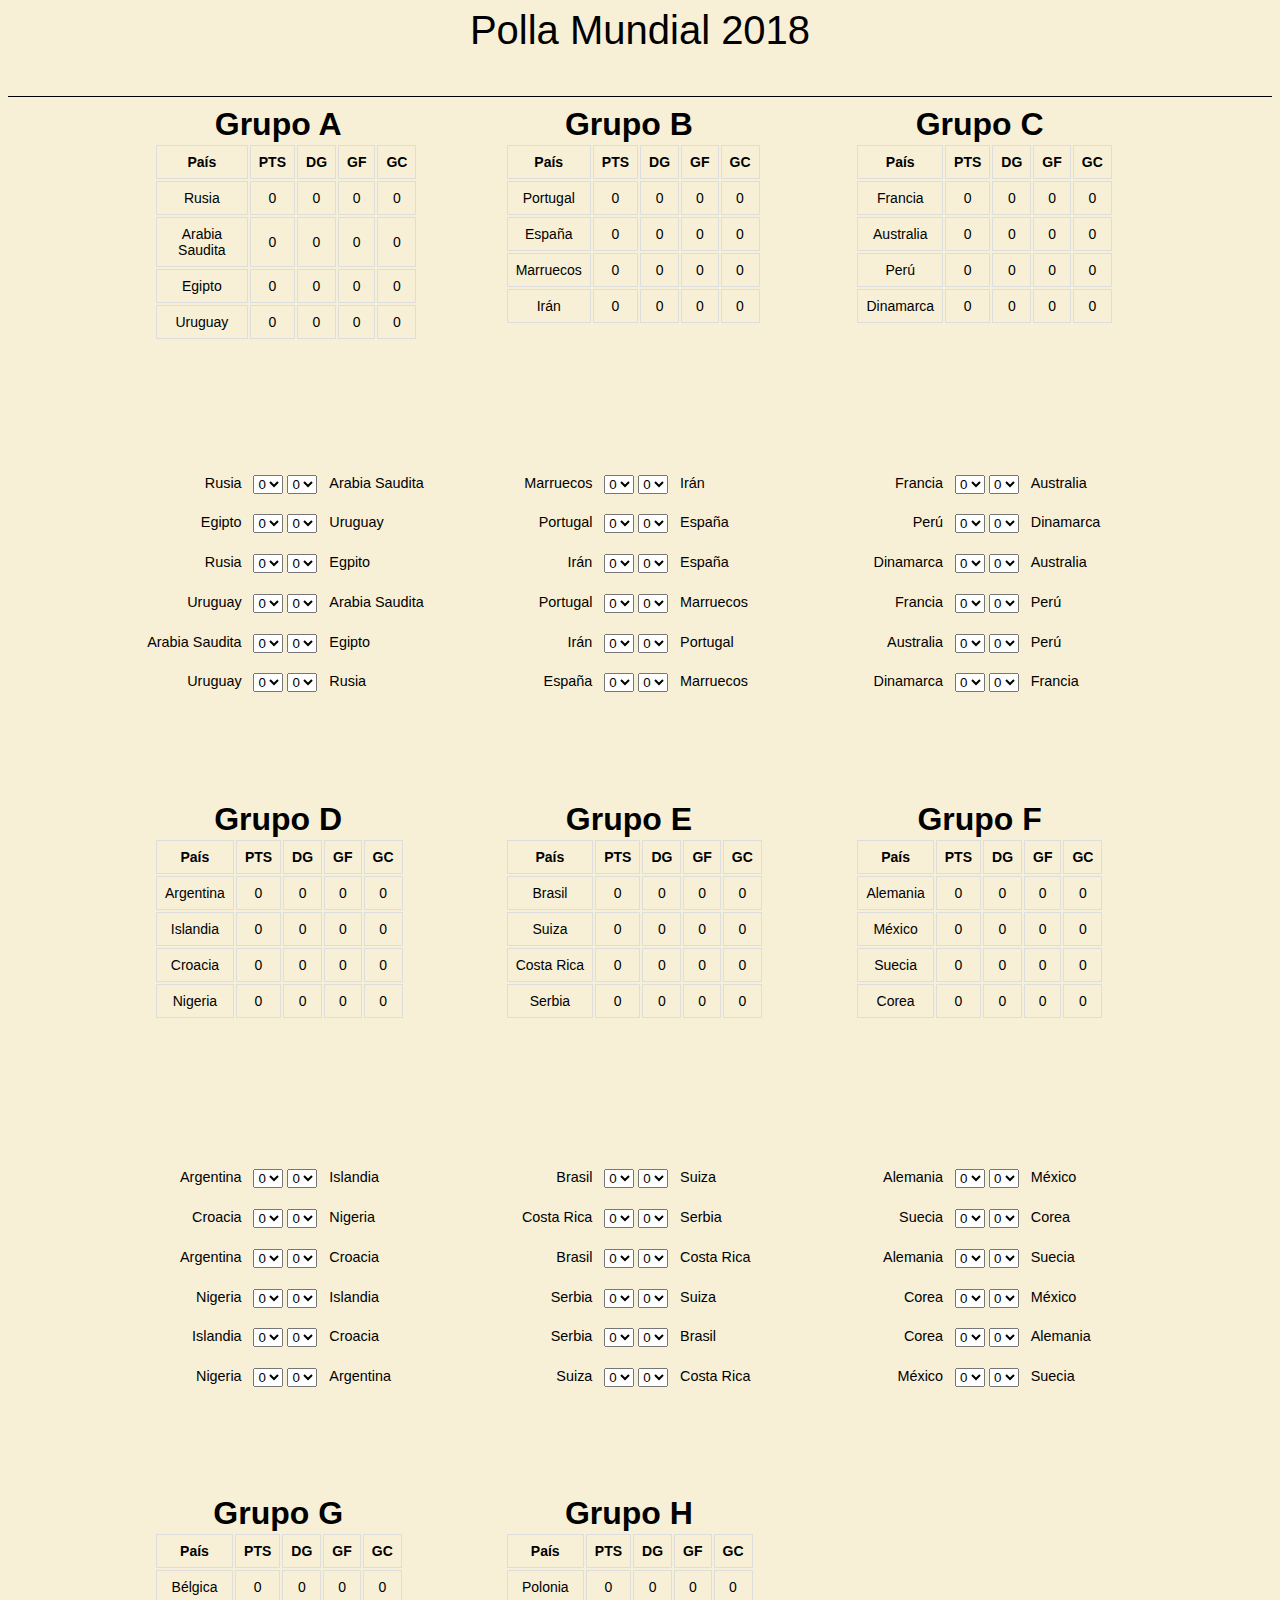
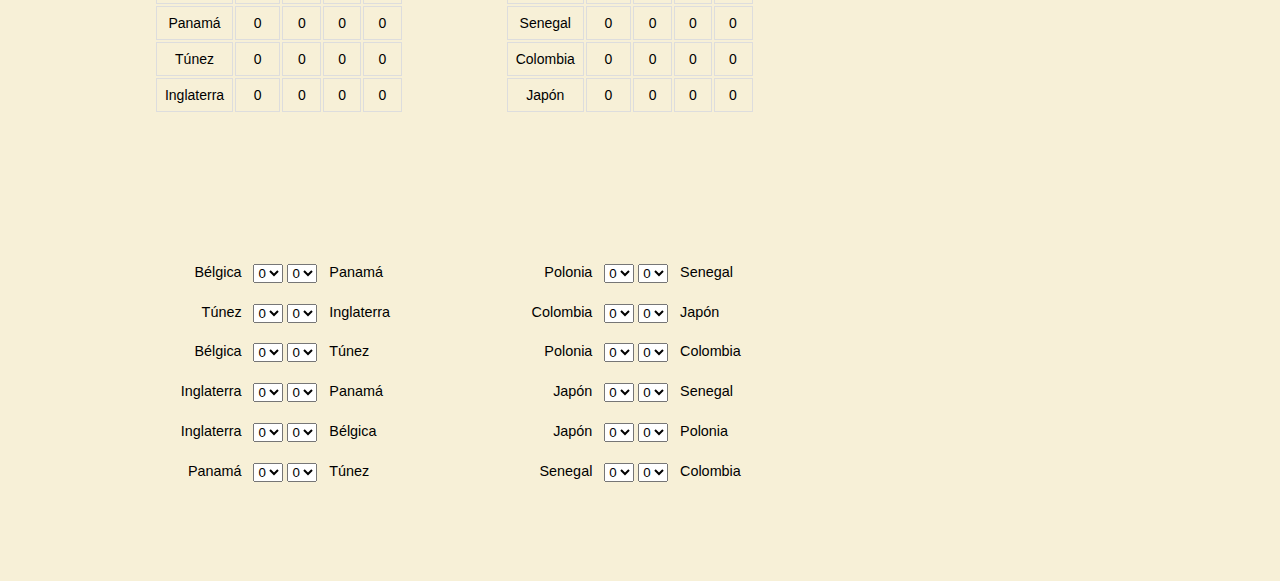
<file: index.html>
<html>
    <head>
        <title>Polla Mundial 2018</title>
        <link rel="stylesheet" type="text/css" href="index.css"/>
    </head>
    <body>
      <header>Polla Mundial 2018</header>
      <div class="row">
        <div class="group_half">
        <!-- Grupo A -->
          <h1>Grupo A</h1>
          <div class="points">
            <table>
              <tr>
                <th>País</th>
                <th>PTS</th>
                <th>DG</th>
                <th>GF</th>
                <th>GC</th>
              </tr>
              <tr>
                <td>Rusia</td>
                <td>0</td>
                <td>0</td>
                <td>0</td>
                <td>0</td>
              </tr>
              <tr>
                <td>Arabia Saudita</td>
                <td>0</td>
                <td>0</td>
                <td>0</td>
                <td>0</td>
              </tr>
              <tr>
                <td>Egipto</td>
                <td>0</td>
                <td>0</td>
                <td>0</td>
                <td>0</td>
              </tr>
              <tr>
                <td>Uruguay</td>
                <td>0</td>
                <td>0</td>
                <td>0</td>
                <td>0</td>
              </tr>
            </table>
          </div>
          <div class="matches">
          <!-- Rusia vs. Arabia Saudita -->
          <div class="match">
            <div class="team_left">
            Rusia
            </div>
          <div class="score">
            <select>
              <option value="zero">0</option>
              <option value="one">1</option>
              <option value="two">2</option>
              <option value="three">3</option>
              <option value="four">4</option>
              <option value="five">5</option>
              <option value="six">6</option>
              <option value="seven">7</option>
              <option value="eight">8</option>
              <option value="nine">9</option>
            </select>
            <select>
              <option value="zero">0</option>
              <option value="one">1</option>
              <option value="two">2</option>
              <option value="three">3</option>
              <option value="four">4</option>
              <option value="five">5</option>
              <option value="six">6</option>
              <option value="seven">7</option>
              <option value="eight">8</option>
              <option value="nine">9</option>
            </select>
          </div>
          <div class="team_right">
            Arabia Saudita
          </div>
          </div>
          <!-- Egipto vs. Uruguay -->
          <div class="match">
            <div class="team_left">
              Egipto
            </div>
            <div class="score">
              <select>
                <option value="zero">0</option>
                <option value="one">1</option>
                <option value="two">2</option>
                <option value="three">3</option>
                <option value="four">4</option>
                <option value="five">5</option>
                <option value="six">6</option>
                <option value="seven">7</option>
                <option value="eight">8</option>
                <option value="nine">9</option>
              </select>
              <select>
                <option value="zero">0</option>
                <option value="one">1</option>
                <option value="two">2</option>
                <option value="three">3</option>
                <option value="four">4</option>
                <option value="five">5</option>
                <option value="six">6</option>
                <option value="seven">7</option>
                <option value="eight">8</option>
                <option value="nine">9</option>
              </select>
            </div>
            <div class="team_right">
              Uruguay
            </div>
          </div>
          <!-- Rusia vs. Egypt -->
          <div class="match">
            <div class="team_left">
              Rusia
            </div>
            <div class="score">
              <select>
                <option value="zero">0</option>
                <option value="one">1</option>
                <option value="two">2</option>
                <option value="three">3</option>
                <option value="four">4</option>
                <option value="five">5</option>
                <option value="six">6</option>
                <option value="seven">7</option>
                <option value="eight">8</option>
                <option value="nine">9</option>
              </select>
              <select>
                <option value="zero">0</option>
                <option value="one">1</option>
                <option value="two">2</option>
                <option value="three">3</option>
                <option value="four">4</option>
                <option value="five">5</option>
                <option value="six">6</option>
                <option value="seven">7</option>
                <option value="eight">8</option>
                <option value="nine">9</option>
              </select>
            </div>
            <div class="team_right">
              Egpito
            </div>
          </div>
          <!-- Uruguay vs. Arabia Saudita -->
          <div class="match">
            <div class="team_left">
              Uruguay
            </div>
            <div class="score">
              <select>
                <option value="zero">0</option>
                <option value="one">1</option>
                <option value="two">2</option>
                <option value="three">3</option>
                <option value="four">4</option>
                <option value="five">5</option>
                <option value="six">6</option>
                <option value="seven">7</option>
                <option value="eight">8</option>
                <option value="nine">9</option>
              </select>
              <select>
                <option value="zero">0</option>
                <option value="one">1</option>
                <option value="two">2</option>
                <option value="three">3</option>
                <option value="four">4</option>
                <option value="five">5</option>
                <option value="six">6</option>
                <option value="seven">7</option>
                <option value="eight">8</option>
                <option value="nine">9</option>
              </select>
            </div>
            <div class="team_right">
              Arabia Saudita
            </div>
          </div>
          <!-- Arabia Saudita vs. Egipto -->
          <div class="match">
            <div class="team_left">
              Arabia Saudita
            </div>
            <div class="score">
              <select>
                <option value="zero">0</option>
                <option value="one">1</option>
                <option value="two">2</option>
                <option value="three">3</option>
                <option value="four">4</option>
                <option value="five">5</option>
                <option value="six">6</option>
                <option value="seven">7</option>
                <option value="eight">8</option>
                <option value="nine">9</option>
              </select>
              <select>
                <option value="zero">0</option>
                <option value="one">1</option>
                <option value="two">2</option>
                <option value="three">3</option>
                <option value="four">4</option>
                <option value="five">5</option>
                <option value="six">6</option>
                <option value="seven">7</option>
                <option value="eight">8</option>
                <option value="nine">9</option>
              </select>
            </div>
            <div class="team_right">
              Egipto
            </div>
          </div>
          <!-- Uruguay vs. Rusia -->
          <div class="match">
            <div class=team_left>
              Uruguay
            </div>
            <div class="score">
              <select>
            <option value="zero">0</option>
            <option value="one">1</option>
            <option value="two">2</option>
            <option value="three">3</option>
            <option value="four">4</option>
            <option value="five">5</option>
            <option value="six">6</option>
            <option value="seven">7</option>
            <option value="eight">8</option>
            <option value="nine">9</option>
          </select>
              <select>
            <option value="zero">0</option>
            <option value="one">1</option>
            <option value="two">2</option>
            <option value="three">3</option>
            <option value="four">4</option>
            <option value="five">5</option>
            <option value="six">6</option>
            <option value="seven">7</option>
            <option value="eight">8</option>
            <option value="nine">9</option>
          </select>
            </div>
            <div class="team_right">
              Rusia
            </div>
          </div>
          </div>
        </div>
        <div class="group_half">
        <!-- Grupo B -->
          <h1>Grupo B</h1>
          <div class="points">
            <table>
              <tr>
                <th>País</th>
                <th>PTS</th>
                <th>DG</th>
                <th>GF</th>
                <th>GC</th>
              </tr>
              <tr>
                <td>Portugal</td>
                <td>0</td>
                <td>0</td>
                <td>0</td>
                <td>0</td>
              </tr>
              <tr>
                <td>España</td>
                <td>0</td>
                <td>0</td>
                <td>0</td>
                <td>0</td>
              </tr>
              <tr>
                <td>Marruecos</td>
                <td>0</td>
                <td>0</td>
                <td>0</td>
                <td>0</td>
              </tr>
              <tr>
                <td>Irán</td>
                <td>0</td>
                <td>0</td>
                <td>0</td>
                <td>0</td>
              </tr>
            </table>
          </div>
          <div class="matches">
          <!-- Marruecos vs. Irán -->
          <div class="match">
            <div class="team_left">
            Marruecos
            </div>
          <div class="score">
            <select>
              <option value="zero">0</option>
              <option value="one">1</option>
              <option value="two">2</option>
              <option value="three">3</option>
              <option value="four">4</option>
              <option value="five">5</option>
              <option value="six">6</option>
              <option value="seven">7</option>
              <option value="eight">8</option>
              <option value="nine">9</option>
            </select>
            <select>
              <option value="zero">0</option>
              <option value="one">1</option>
              <option value="two">2</option>
              <option value="three">3</option>
              <option value="four">4</option>
              <option value="five">5</option>
              <option value="six">6</option>
              <option value="seven">7</option>
              <option value="eight">8</option>
              <option value="nine">9</option>
            </select>
          </div>
          <div class="team_right">
            Irán
          </div>
          </div>
          <!-- Portugal vs. España -->
          <div class="match">
            <div class="team_left">
              Portugal
            </div>
            <div class="score">
              <select>
                <option value="zero">0</option>
                <option value="one">1</option>
                <option value="two">2</option>
                <option value="three">3</option>
                <option value="four">4</option>
                <option value="five">5</option>
                <option value="six">6</option>
                <option value="seven">7</option>
                <option value="eight">8</option>
                <option value="nine">9</option>
              </select>
              <select>
                <option value="zero">0</option>
                <option value="one">1</option>
                <option value="two">2</option>
                <option value="three">3</option>
                <option value="four">4</option>
                <option value="five">5</option>
                <option value="six">6</option>
                <option value="seven">7</option>
                <option value="eight">8</option>
                <option value="nine">9</option>
              </select>
            </div>
            <div class="team_right">
              España
            </div>
          </div>
          <!-- Irán vs. España -->
          <div class="match">
            <div class="team_left">
              Irán
            </div>
            <div class="score">
              <select>
                <option value="zero">0</option>
                <option value="one">1</option>
                <option value="two">2</option>
                <option value="three">3</option>
                <option value="four">4</option>
                <option value="five">5</option>
                <option value="six">6</option>
                <option value="seven">7</option>
                <option value="eight">8</option>
                <option value="nine">9</option>
              </select>
              <select>
                <option value="zero">0</option>
                <option value="one">1</option>
                <option value="two">2</option>
                <option value="three">3</option>
                <option value="four">4</option>
                <option value="five">5</option>
                <option value="six">6</option>
                <option value="seven">7</option>
                <option value="eight">8</option>
                <option value="nine">9</option>
              </select>
            </div>
            <div class="team_right">
              España
            </div>
          </div>
          <!-- Portugal vs. Marruecos -->
          <div class="match">
            <div class="team_left">
              Portugal
            </div>
            <div class="score">
              <select>
                <option value="zero">0</option>
                <option value="one">1</option>
                <option value="two">2</option>
                <option value="three">3</option>
                <option value="four">4</option>
                <option value="five">5</option>
                <option value="six">6</option>
                <option value="seven">7</option>
                <option value="eight">8</option>
                <option value="nine">9</option>
              </select>
              <select>
                <option value="zero">0</option>
                <option value="one">1</option>
                <option value="two">2</option>
                <option value="three">3</option>
                <option value="four">4</option>
                <option value="five">5</option>
                <option value="six">6</option>
                <option value="seven">7</option>
                <option value="eight">8</option>
                <option value="nine">9</option>
              </select>
            </div>
            <div class="team_right">
              Marruecos
            </div>
          </div>
          <!-- Irán vs. Portugal -->
          <div class="match">
            <div class="team_left">
              Irán
            </div>
            <div class="score">
              <select>
                <option value="zero">0</option>
                <option value="one">1</option>
                <option value="two">2</option>
                <option value="three">3</option>
                <option value="four">4</option>
                <option value="five">5</option>
                <option value="six">6</option>
                <option value="seven">7</option>
                <option value="eight">8</option>
                <option value="nine">9</option>
              </select>
              <select>
                <option value="zero">0</option>
                <option value="one">1</option>
                <option value="two">2</option>
                <option value="three">3</option>
                <option value="four">4</option>
                <option value="five">5</option>
                <option value="six">6</option>
                <option value="seven">7</option>
                <option value="eight">8</option>
                <option value="nine">9</option>
              </select>
            </div>
            <div class="team_right">
              Portugal
            </div>
          </div>
          <!-- España vs. Marruecos -->
          <div class="match">
            <div class=team_left>
              España
            </div>
            <div class="score">
              <select>
            <option value="zero">0</option>
            <option value="one">1</option>
            <option value="two">2</option>
            <option value="three">3</option>
            <option value="four">4</option>
            <option value="five">5</option>
            <option value="six">6</option>
            <option value="seven">7</option>
            <option value="eight">8</option>
            <option value="nine">9</option>
          </select>
              <select>
            <option value="zero">0</option>
            <option value="one">1</option>
            <option value="two">2</option>
            <option value="three">3</option>
            <option value="four">4</option>
            <option value="five">5</option>
            <option value="six">6</option>
            <option value="seven">7</option>
            <option value="eight">8</option>
            <option value="nine">9</option>
          </select>
            </div>
            <div class="team_right">
              Marruecos
            </div>
          </div>
          </div>
        </div>
        <div class="group_half">
        <!-- Grupo C -->
          <h1>Grupo C</h1>
          <div class="points">
            <table>
              <tr>
                <th>País</th>
                <th>PTS</th>
                <th>DG</th>
                <th>GF</th>
                <th>GC</th>
              </tr>
              <tr>
                <td>Francia</td>
                <td>0</td>
                <td>0</td>
                <td>0</td>
                <td>0</td>
              </tr>
              <tr>
                <td>Australia</td>
                <td>0</td>
                <td>0</td>
                <td>0</td>
                <td>0</td>
              </tr>
              <tr>
                <td>Perú</td>
                <td>0</td>
                <td>0</td>
                <td>0</td>
                <td>0</td>
              </tr>
              <tr>
                <td>Dinamarca</td>
                <td>0</td>
                <td>0</td>
                <td>0</td>
                <td>0</td>
              </tr>
            </table>
          </div>
          <div class="matches">
          <!-- Francia vs. Australia -->
          <div class="match">
            <div class="team_left">
            Francia
            </div>
          <div class="score">
            <select>
              <option value="zero">0</option>
              <option value="one">1</option>
              <option value="two">2</option>
              <option value="three">3</option>
              <option value="four">4</option>
              <option value="five">5</option>
              <option value="six">6</option>
              <option value="seven">7</option>
              <option value="eight">8</option>
              <option value="nine">9</option>
            </select>
            <select>
              <option value="zero">0</option>
              <option value="one">1</option>
              <option value="two">2</option>
              <option value="three">3</option>
              <option value="four">4</option>
              <option value="five">5</option>
              <option value="six">6</option>
              <option value="seven">7</option>
              <option value="eight">8</option>
              <option value="nine">9</option>
            </select>
          </div>
          <div class="team_right">
            Australia
          </div>
          </div>
          <!-- Perú vs. Dinamrca -->
          <div class="match">
            <div class="team_left">
              Perú
            </div>
            <div class="score">
              <select>
                <option value="zero">0</option>
                <option value="one">1</option>
                <option value="two">2</option>
                <option value="three">3</option>
                <option value="four">4</option>
                <option value="five">5</option>
                <option value="six">6</option>
                <option value="seven">7</option>
                <option value="eight">8</option>
                <option value="nine">9</option>
              </select>
              <select>
                <option value="zero">0</option>
                <option value="one">1</option>
                <option value="two">2</option>
                <option value="three">3</option>
                <option value="four">4</option>
                <option value="five">5</option>
                <option value="six">6</option>
                <option value="seven">7</option>
                <option value="eight">8</option>
                <option value="nine">9</option>
              </select>
            </div>
            <div class="team_right">
              Dinamarca
            </div>
          </div>
          <!-- Dinamarca vs. Australia -->
          <div class="match">
            <div class="team_left">
              Dinamarca
            </div>
            <div class="score">
              <select>
                <option value="zero">0</option>
                <option value="one">1</option>
                <option value="two">2</option>
                <option value="three">3</option>
                <option value="four">4</option>
                <option value="five">5</option>
                <option value="six">6</option>
                <option value="seven">7</option>
                <option value="eight">8</option>
                <option value="nine">9</option>
              </select>
              <select>
                <option value="zero">0</option>
                <option value="one">1</option>
                <option value="two">2</option>
                <option value="three">3</option>
                <option value="four">4</option>
                <option value="five">5</option>
                <option value="six">6</option>
                <option value="seven">7</option>
                <option value="eight">8</option>
                <option value="nine">9</option>
              </select>
            </div>
            <div class="team_right">
              Australia
            </div>
          </div>
          <!-- Francia vs. Perú -->
          <div class="match">
            <div class="team_left">
              Francia
            </div>
            <div class="score">
              <select>
                <option value="zero">0</option>
                <option value="one">1</option>
                <option value="two">2</option>
                <option value="three">3</option>
                <option value="four">4</option>
                <option value="five">5</option>
                <option value="six">6</option>
                <option value="seven">7</option>
                <option value="eight">8</option>
                <option value="nine">9</option>
              </select>
              <select>
                <option value="zero">0</option>
                <option value="one">1</option>
                <option value="two">2</option>
                <option value="three">3</option>
                <option value="four">4</option>
                <option value="five">5</option>
                <option value="six">6</option>
                <option value="seven">7</option>
                <option value="eight">8</option>
                <option value="nine">9</option>
              </select>
            </div>
            <div class="team_right">
              Perú
            </div>
          </div>
          <!-- Australia vs. Perú -->
          <div class="match">
            <div class="team_left">
              Australia
            </div>
            <div class="score">
              <select>
                <option value="zero">0</option>
                <option value="one">1</option>
                <option value="two">2</option>
                <option value="three">3</option>
                <option value="four">4</option>
                <option value="five">5</option>
                <option value="six">6</option>
                <option value="seven">7</option>
                <option value="eight">8</option>
                <option value="nine">9</option>
              </select>
              <select>
                <option value="zero">0</option>
                <option value="one">1</option>
                <option value="two">2</option>
                <option value="three">3</option>
                <option value="four">4</option>
                <option value="five">5</option>
                <option value="six">6</option>
                <option value="seven">7</option>
                <option value="eight">8</option>
                <option value="nine">9</option>
              </select>
            </div>
            <div class="team_right">
              Perú
            </div>
          </div>
          <!-- Dinamarca vs. Francia -->
          <div class="match">
            <div class=team_left>
              Dinamarca
            </div>
            <div class="score">
              <select>
            <option value="zero">0</option>
            <option value="one">1</option>
            <option value="two">2</option>
            <option value="three">3</option>
            <option value="four">4</option>
            <option value="five">5</option>
            <option value="six">6</option>
            <option value="seven">7</option>
            <option value="eight">8</option>
            <option value="nine">9</option>
          </select>
              <select>
            <option value="zero">0</option>
            <option value="one">1</option>
            <option value="two">2</option>
            <option value="three">3</option>
            <option value="four">4</option>
            <option value="five">5</option>
            <option value="six">6</option>
            <option value="seven">7</option>
            <option value="eight">8</option>
            <option value="nine">9</option>
          </select>
            </div>
            <div class="team_right">
              Francia
            </div>
          </div>
          </div>
        </div>
      </div>
      <div class="row">
        <div class="group_half">
        <!-- Grupo D -->
          <h1>Grupo D</h1>
          <div class="points">
            <table>
              <tr>
                <th>País</th>
                <th>PTS</th>
                <th>DG</th>
                <th>GF</th>
                <th>GC</th>
              </tr>
              <tr>
                <td>Argentina</td>
                <td>0</td>
                <td>0</td>
                <td>0</td>
                <td>0</td>
              </tr>
              <tr>
                <td>Islandia</td>
                <td>0</td>
                <td>0</td>
                <td>0</td>
                <td>0</td>
              </tr>
              <tr>
                <td>Croacia</td>
                <td>0</td>
                <td>0</td>
                <td>0</td>
                <td>0</td>
              </tr>
              <tr>
                <td>Nigeria</td>
                <td>0</td>
                <td>0</td>
                <td>0</td>
                <td>0</td>
              </tr>
            </table>
          </div>
          <div class="matches">
          <!-- Argentina vs. Islandia -->
          <div class="match">
            <div class="team_left">
            Argentina
            </div>
          <div class="score">
            <select>
              <option value="zero">0</option>
              <option value="one">1</option>
              <option value="two">2</option>
              <option value="three">3</option>
              <option value="four">4</option>
              <option value="five">5</option>
              <option value="six">6</option>
              <option value="seven">7</option>
              <option value="eight">8</option>
              <option value="nine">9</option>
            </select>
            <select>
              <option value="zero">0</option>
              <option value="one">1</option>
              <option value="two">2</option>
              <option value="three">3</option>
              <option value="four">4</option>
              <option value="five">5</option>
              <option value="six">6</option>
              <option value="seven">7</option>
              <option value="eight">8</option>
              <option value="nine">9</option>
            </select>
          </div>
          <div class="team_right">
            Islandia
          </div>
          </div>
          <!-- Croacia vs. Nigeria -->
          <div class="match">
            <div class="team_left">
              Croacia
            </div>
            <div class="score">
              <select>
                <option value="zero">0</option>
                <option value="one">1</option>
                <option value="two">2</option>
                <option value="three">3</option>
                <option value="four">4</option>
                <option value="five">5</option>
                <option value="six">6</option>
                <option value="seven">7</option>
                <option value="eight">8</option>
                <option value="nine">9</option>
              </select>
              <select>
                <option value="zero">0</option>
                <option value="one">1</option>
                <option value="two">2</option>
                <option value="three">3</option>
                <option value="four">4</option>
                <option value="five">5</option>
                <option value="six">6</option>
                <option value="seven">7</option>
                <option value="eight">8</option>
                <option value="nine">9</option>
              </select>
            </div>
            <div class="team_right">
              Nigeria
            </div>
          </div>
          <!-- Argentina vs. Croacia -->
          <div class="match">
            <div class="team_left">
              Argentina
            </div>
            <div class="score">
              <select>
                <option value="zero">0</option>
                <option value="one">1</option>
                <option value="two">2</option>
                <option value="three">3</option>
                <option value="four">4</option>
                <option value="five">5</option>
                <option value="six">6</option>
                <option value="seven">7</option>
                <option value="eight">8</option>
                <option value="nine">9</option>
              </select>
              <select>
                <option value="zero">0</option>
                <option value="one">1</option>
                <option value="two">2</option>
                <option value="three">3</option>
                <option value="four">4</option>
                <option value="five">5</option>
                <option value="six">6</option>
                <option value="seven">7</option>
                <option value="eight">8</option>
                <option value="nine">9</option>
              </select>
            </div>
            <div class="team_right">
              Croacia
            </div>
          </div>
          <!-- Nigeria vs. Islandia -->
          <div class="match">
            <div class="team_left">
              Nigeria
            </div>
            <div class="score">
              <select>
                <option value="zero">0</option>
                <option value="one">1</option>
                <option value="two">2</option>
                <option value="three">3</option>
                <option value="four">4</option>
                <option value="five">5</option>
                <option value="six">6</option>
                <option value="seven">7</option>
                <option value="eight">8</option>
                <option value="nine">9</option>
              </select>
              <select>
                <option value="zero">0</option>
                <option value="one">1</option>
                <option value="two">2</option>
                <option value="three">3</option>
                <option value="four">4</option>
                <option value="five">5</option>
                <option value="six">6</option>
                <option value="seven">7</option>
                <option value="eight">8</option>
                <option value="nine">9</option>
              </select>
            </div>
            <div class="team_right">
              Islandia
            </div>
          </div>
          <!-- Islandia vs. Croacia -->
          <div class="match">
            <div class="team_left">
              Islandia
            </div>
            <div class="score">
              <select>
                <option value="zero">0</option>
                <option value="one">1</option>
                <option value="two">2</option>
                <option value="three">3</option>
                <option value="four">4</option>
                <option value="five">5</option>
                <option value="six">6</option>
                <option value="seven">7</option>
                <option value="eight">8</option>
                <option value="nine">9</option>
              </select>
              <select>
                <option value="zero">0</option>
                <option value="one">1</option>
                <option value="two">2</option>
                <option value="three">3</option>
                <option value="four">4</option>
                <option value="five">5</option>
                <option value="six">6</option>
                <option value="seven">7</option>
                <option value="eight">8</option>
                <option value="nine">9</option>
              </select>
            </div>
            <div class="team_right">
              Croacia
            </div>
          </div>
          <!-- Nigeria vs. Argentina -->
          <div class="match">
            <div class=team_left>
              Nigeria
            </div>
            <div class="score">
              <select>
            <option value="zero">0</option>
            <option value="one">1</option>
            <option value="two">2</option>
            <option value="three">3</option>
            <option value="four">4</option>
            <option value="five">5</option>
            <option value="six">6</option>
            <option value="seven">7</option>
            <option value="eight">8</option>
            <option value="nine">9</option>
          </select>
              <select>
            <option value="zero">0</option>
            <option value="one">1</option>
            <option value="two">2</option>
            <option value="three">3</option>
            <option value="four">4</option>
            <option value="five">5</option>
            <option value="six">6</option>
            <option value="seven">7</option>
            <option value="eight">8</option>
            <option value="nine">9</option>
          </select>
            </div>
            <div class="team_right">
              Argentina
            </div>
          </div>
          </div>
        </div>
        <div class="group_half">
        <!-- Grupo E -->
          <h1>Grupo E</h1>
          <div class="points">
            <table>
              <tr>
                <th>País</th>
                <th>PTS</th>
                <th>DG</th>
                <th>GF</th>
                <th>GC</th>
              </tr>
              <tr>
                <td>Brasil</td>
                <td>0</td>
                <td>0</td>
                <td>0</td>
                <td>0</td>
              </tr>
              <tr>
                <td>Suiza</td>
                <td>0</td>
                <td>0</td>
                <td>0</td>
                <td>0</td>
              </tr>
              <tr>
                <td>Costa Rica</td>
                <td>0</td>
                <td>0</td>
                <td>0</td>
                <td>0</td>
              </tr>
              <tr>
                <td>Serbia</td>
                <td>0</td>
                <td>0</td>
                <td>0</td>
                <td>0</td>
              </tr>
            </table>
          </div>
          <div class="matches">
          <!-- Brasil vs. Suiza -->
          <div class="match">
            <div class="team_left">
            Brasil
            </div>
          <div class="score">
            <select>
              <option value="zero">0</option>
              <option value="one">1</option>
              <option value="two">2</option>
              <option value="three">3</option>
              <option value="four">4</option>
              <option value="five">5</option>
              <option value="six">6</option>
              <option value="seven">7</option>
              <option value="eight">8</option>
              <option value="nine">9</option>
            </select>
            <select>
              <option value="zero">0</option>
              <option value="one">1</option>
              <option value="two">2</option>
              <option value="three">3</option>
              <option value="four">4</option>
              <option value="five">5</option>
              <option value="six">6</option>
              <option value="seven">7</option>
              <option value="eight">8</option>
              <option value="nine">9</option>
            </select>
          </div>
          <div class="team_right">
            Suiza
          </div>
          </div>
          <!-- Costa Rica vs. Serbia -->
          <div class="match">
            <div class="team_left">
              Costa Rica
            </div>
            <div class="score">
              <select>
                <option value="zero">0</option>
                <option value="one">1</option>
                <option value="two">2</option>
                <option value="three">3</option>
                <option value="four">4</option>
                <option value="five">5</option>
                <option value="six">6</option>
                <option value="seven">7</option>
                <option value="eight">8</option>
                <option value="nine">9</option>
              </select>
              <select>
                <option value="zero">0</option>
                <option value="one">1</option>
                <option value="two">2</option>
                <option value="three">3</option>
                <option value="four">4</option>
                <option value="five">5</option>
                <option value="six">6</option>
                <option value="seven">7</option>
                <option value="eight">8</option>
                <option value="nine">9</option>
              </select>
            </div>
            <div class="team_right">
              Serbia
            </div>
          </div>
          <!-- Brasil vs. Costa Rica -->
          <div class="match">
            <div class="team_left">
              Brasil
            </div>
            <div class="score">
              <select>
                <option value="zero">0</option>
                <option value="one">1</option>
                <option value="two">2</option>
                <option value="three">3</option>
                <option value="four">4</option>
                <option value="five">5</option>
                <option value="six">6</option>
                <option value="seven">7</option>
                <option value="eight">8</option>
                <option value="nine">9</option>
              </select>
              <select>
                <option value="zero">0</option>
                <option value="one">1</option>
                <option value="two">2</option>
                <option value="three">3</option>
                <option value="four">4</option>
                <option value="five">5</option>
                <option value="six">6</option>
                <option value="seven">7</option>
                <option value="eight">8</option>
                <option value="nine">9</option>
              </select>
            </div>
            <div class="team_right">
              Costa Rica
            </div>
          </div>
          <!-- Serbia vs. Suiza -->
          <div class="match">
            <div class="team_left">
              Serbia
            </div>
            <div class="score">
              <select>
                <option value="zero">0</option>
                <option value="one">1</option>
                <option value="two">2</option>
                <option value="three">3</option>
                <option value="four">4</option>
                <option value="five">5</option>
                <option value="six">6</option>
                <option value="seven">7</option>
                <option value="eight">8</option>
                <option value="nine">9</option>
              </select>
              <select>
                <option value="zero">0</option>
                <option value="one">1</option>
                <option value="two">2</option>
                <option value="three">3</option>
                <option value="four">4</option>
                <option value="five">5</option>
                <option value="six">6</option>
                <option value="seven">7</option>
                <option value="eight">8</option>
                <option value="nine">9</option>
              </select>
            </div>
            <div class="team_right">
              Suiza
            </div>
          </div>
          <!-- Serbia vs. Brasil -->
          <div class="match">
            <div class="team_left">
              Serbia
            </div>
            <div class="score">
              <select>
                <option value="zero">0</option>
                <option value="one">1</option>
                <option value="two">2</option>
                <option value="three">3</option>
                <option value="four">4</option>
                <option value="five">5</option>
                <option value="six">6</option>
                <option value="seven">7</option>
                <option value="eight">8</option>
                <option value="nine">9</option>
              </select>
              <select>
                <option value="zero">0</option>
                <option value="one">1</option>
                <option value="two">2</option>
                <option value="three">3</option>
                <option value="four">4</option>
                <option value="five">5</option>
                <option value="six">6</option>
                <option value="seven">7</option>
                <option value="eight">8</option>
                <option value="nine">9</option>
              </select>
            </div>
            <div class="team_right">
              Brasil
            </div>
          </div>
          <!-- Suiza vs. Costa Rica -->
          <div class="match">
            <div class=team_left>
              Suiza
            </div>
            <div class="score">
              <select>
            <option value="zero">0</option>
            <option value="one">1</option>
            <option value="two">2</option>
            <option value="three">3</option>
            <option value="four">4</option>
            <option value="five">5</option>
            <option value="six">6</option>
            <option value="seven">7</option>
            <option value="eight">8</option>
            <option value="nine">9</option>
          </select>
              <select>
            <option value="zero">0</option>
            <option value="one">1</option>
            <option value="two">2</option>
            <option value="three">3</option>
            <option value="four">4</option>
            <option value="five">5</option>
            <option value="six">6</option>
            <option value="seven">7</option>
            <option value="eight">8</option>
            <option value="nine">9</option>
          </select>
            </div>
            <div class="team_right">
              Costa Rica
            </div>
          </div>
          </div>
        </div>
        <div class="group_half">
        <!-- Grupo F -->
          <h1>Grupo F</h1>
          <div class="points">
            <table>
              <tr>
                <th>País</th>
                <th>PTS</th>
                <th>DG</th>
                <th>GF</th>
                <th>GC</th>
              </tr>
              <tr>
                <td>Alemania</td>
                <td>0</td>
                <td>0</td>
                <td>0</td>
                <td>0</td>
              </tr>
              <tr>
                <td>México</td>
                <td>0</td>
                <td>0</td>
                <td>0</td>
                <td>0</td>
              </tr>
              <tr>
                <td>Suecia</td>
                <td>0</td>
                <td>0</td>
                <td>0</td>
                <td>0</td>
              </tr>
              <tr>
                <td>Corea</td>
                <td>0</td>
                <td>0</td>
                <td>0</td>
                <td>0</td>
              </tr>
            </table>
          </div>
          <div class="matches">
          <!-- Alemania vs. México -->
          <div class="match">
            <div class="team_left">
            Alemania
            </div>
          <div class="score">
            <select>
              <option value="zero">0</option>
              <option value="one">1</option>
              <option value="two">2</option>
              <option value="three">3</option>
              <option value="four">4</option>
              <option value="five">5</option>
              <option value="six">6</option>
              <option value="seven">7</option>
              <option value="eight">8</option>
              <option value="nine">9</option>
            </select>
            <select>
              <option value="zero">0</option>
              <option value="one">1</option>
              <option value="two">2</option>
              <option value="three">3</option>
              <option value="four">4</option>
              <option value="five">5</option>
              <option value="six">6</option>
              <option value="seven">7</option>
              <option value="eight">8</option>
              <option value="nine">9</option>
            </select>
          </div>
          <div class="team_right">
            México
          </div>
          </div>
          <!-- Suecia vs. Corea -->
          <div class="match">
            <div class="team_left">
              Suecia
            </div>
            <div class="score">
              <select>
                <option value="zero">0</option>
                <option value="one">1</option>
                <option value="two">2</option>
                <option value="three">3</option>
                <option value="four">4</option>
                <option value="five">5</option>
                <option value="six">6</option>
                <option value="seven">7</option>
                <option value="eight">8</option>
                <option value="nine">9</option>
              </select>
              <select>
                <option value="zero">0</option>
                <option value="one">1</option>
                <option value="two">2</option>
                <option value="three">3</option>
                <option value="four">4</option>
                <option value="five">5</option>
                <option value="six">6</option>
                <option value="seven">7</option>
                <option value="eight">8</option>
                <option value="nine">9</option>
              </select>
            </div>
            <div class="team_right">
              Corea
            </div>
          </div>
          <!-- Alemania vs. Suecia -->
          <div class="match">
            <div class="team_left">
              Alemania
            </div>
            <div class="score">
              <select>
                <option value="zero">0</option>
                <option value="one">1</option>
                <option value="two">2</option>
                <option value="three">3</option>
                <option value="four">4</option>
                <option value="five">5</option>
                <option value="six">6</option>
                <option value="seven">7</option>
                <option value="eight">8</option>
                <option value="nine">9</option>
              </select>
              <select>
                <option value="zero">0</option>
                <option value="one">1</option>
                <option value="two">2</option>
                <option value="three">3</option>
                <option value="four">4</option>
                <option value="five">5</option>
                <option value="six">6</option>
                <option value="seven">7</option>
                <option value="eight">8</option>
                <option value="nine">9</option>
              </select>
            </div>
            <div class="team_right">
              Suecia
            </div>
          </div>
          <!-- Corea vs. México -->
          <div class="match">
            <div class="team_left">
              Corea
            </div>
            <div class="score">
              <select>
                <option value="zero">0</option>
                <option value="one">1</option>
                <option value="two">2</option>
                <option value="three">3</option>
                <option value="four">4</option>
                <option value="five">5</option>
                <option value="six">6</option>
                <option value="seven">7</option>
                <option value="eight">8</option>
                <option value="nine">9</option>
              </select>
              <select>
                <option value="zero">0</option>
                <option value="one">1</option>
                <option value="two">2</option>
                <option value="three">3</option>
                <option value="four">4</option>
                <option value="five">5</option>
                <option value="six">6</option>
                <option value="seven">7</option>
                <option value="eight">8</option>
                <option value="nine">9</option>
              </select>
            </div>
            <div class="team_right">
              México
            </div>
          </div>
          <!-- Corea vs. Alemania -->
          <div class="match">
            <div class="team_left">
              Corea
            </div>
            <div class="score">
              <select>
                <option value="zero">0</option>
                <option value="one">1</option>
                <option value="two">2</option>
                <option value="three">3</option>
                <option value="four">4</option>
                <option value="five">5</option>
                <option value="six">6</option>
                <option value="seven">7</option>
                <option value="eight">8</option>
                <option value="nine">9</option>
              </select>
              <select>
                <option value="zero">0</option>
                <option value="one">1</option>
                <option value="two">2</option>
                <option value="three">3</option>
                <option value="four">4</option>
                <option value="five">5</option>
                <option value="six">6</option>
                <option value="seven">7</option>
                <option value="eight">8</option>
                <option value="nine">9</option>
              </select>
            </div>
            <div class="team_right">
              Alemania
            </div>
          </div>
          <!-- México vs. Suecia -->
          <div class="match">
            <div class=team_left>
              México
            </div>
            <div class="score">
              <select>
            <option value="zero">0</option>
            <option value="one">1</option>
            <option value="two">2</option>
            <option value="three">3</option>
            <option value="four">4</option>
            <option value="five">5</option>
            <option value="six">6</option>
            <option value="seven">7</option>
            <option value="eight">8</option>
            <option value="nine">9</option>
          </select>
              <select>
            <option value="zero">0</option>
            <option value="one">1</option>
            <option value="two">2</option>
            <option value="three">3</option>
            <option value="four">4</option>
            <option value="five">5</option>
            <option value="six">6</option>
            <option value="seven">7</option>
            <option value="eight">8</option>
            <option value="nine">9</option>
          </select>
            </div>
            <div class="team_right">
              Suecia
            </div>
          </div>
          </div>
        </div>
      </div>
      <div class="row">
        <div class="group_half">
        <!-- Grupo G -->
          <h1>Grupo G</h1>
          <div class="points">
            <table>
              <tr>
                <th>País</th>
                <th>PTS</th>
                <th>DG</th>
                <th>GF</th>
                <th>GC</th>
              </tr>
              <tr>
                <td>Bélgica</td>
                <td>0</td>
                <td>0</td>
                <td>0</td>
                <td>0</td>
              </tr>
              <tr>
                <td>Panamá</td>
                <td>0</td>
                <td>0</td>
                <td>0</td>
                <td>0</td>
              </tr>
              <tr>
                <td>Túnez</td>
                <td>0</td>
                <td>0</td>
                <td>0</td>
                <td>0</td>
              </tr>
              <tr>
                <td>Inglaterra</td>
                <td>0</td>
                <td>0</td>
                <td>0</td>
                <td>0</td>
              </tr>
            </table>
          </div>
          <div class="matches">
          <!-- Bélgica vs. Panamá -->
          <div class="match">
            <div class="team_left">
            Bélgica
            </div>
          <div class="score">
            <select>
              <option value="zero">0</option>
              <option value="one">1</option>
              <option value="two">2</option>
              <option value="three">3</option>
              <option value="four">4</option>
              <option value="five">5</option>
              <option value="six">6</option>
              <option value="seven">7</option>
              <option value="eight">8</option>
              <option value="nine">9</option>
            </select>
            <select>
              <option value="zero">0</option>
              <option value="one">1</option>
              <option value="two">2</option>
              <option value="three">3</option>
              <option value="four">4</option>
              <option value="five">5</option>
              <option value="six">6</option>
              <option value="seven">7</option>
              <option value="eight">8</option>
              <option value="nine">9</option>
            </select>
          </div>
          <div class="team_right">
            Panamá
          </div>
          </div>
          <!-- Túnez vs. Inglaterra -->
          <div class="match">
            <div class="team_left">
              Túnez
            </div>
            <div class="score">
              <select>
                <option value="zero">0</option>
                <option value="one">1</option>
                <option value="two">2</option>
                <option value="three">3</option>
                <option value="four">4</option>
                <option value="five">5</option>
                <option value="six">6</option>
                <option value="seven">7</option>
                <option value="eight">8</option>
                <option value="nine">9</option>
              </select>
              <select>
                <option value="zero">0</option>
                <option value="one">1</option>
                <option value="two">2</option>
                <option value="three">3</option>
                <option value="four">4</option>
                <option value="five">5</option>
                <option value="six">6</option>
                <option value="seven">7</option>
                <option value="eight">8</option>
                <option value="nine">9</option>
              </select>
            </div>
            <div class="team_right">
              Inglaterra
            </div>
          </div>
          <!-- Bélgica vs. Túnez -->
          <div class="match">
            <div class="team_left">
              Bélgica
            </div>
            <div class="score">
              <select>
                <option value="zero">0</option>
                <option value="one">1</option>
                <option value="two">2</option>
                <option value="three">3</option>
                <option value="four">4</option>
                <option value="five">5</option>
                <option value="six">6</option>
                <option value="seven">7</option>
                <option value="eight">8</option>
                <option value="nine">9</option>
              </select>
              <select>
                <option value="zero">0</option>
                <option value="one">1</option>
                <option value="two">2</option>
                <option value="three">3</option>
                <option value="four">4</option>
                <option value="five">5</option>
                <option value="six">6</option>
                <option value="seven">7</option>
                <option value="eight">8</option>
                <option value="nine">9</option>
              </select>
            </div>
            <div class="team_right">
              Túnez
            </div>
          </div>
          <!-- Inglaterra vs. Panamá -->
          <div class="match">
            <div class="team_left">
              Inglaterra
            </div>
            <div class="score">
              <select>
                <option value="zero">0</option>
                <option value="one">1</option>
                <option value="two">2</option>
                <option value="three">3</option>
                <option value="four">4</option>
                <option value="five">5</option>
                <option value="six">6</option>
                <option value="seven">7</option>
                <option value="eight">8</option>
                <option value="nine">9</option>
              </select>
              <select>
                <option value="zero">0</option>
                <option value="one">1</option>
                <option value="two">2</option>
                <option value="three">3</option>
                <option value="four">4</option>
                <option value="five">5</option>
                <option value="six">6</option>
                <option value="seven">7</option>
                <option value="eight">8</option>
                <option value="nine">9</option>
              </select>
            </div>
            <div class="team_right">
              Panamá
            </div>
          </div>
          <!-- Inglaterra vs. Bélgica -->
          <div class="match">
            <div class="team_left">
              Inglaterra
            </div>
            <div class="score">
              <select>
                <option value="zero">0</option>
                <option value="one">1</option>
                <option value="two">2</option>
                <option value="three">3</option>
                <option value="four">4</option>
                <option value="five">5</option>
                <option value="six">6</option>
                <option value="seven">7</option>
                <option value="eight">8</option>
                <option value="nine">9</option>
              </select>
              <select>
                <option value="zero">0</option>
                <option value="one">1</option>
                <option value="two">2</option>
                <option value="three">3</option>
                <option value="four">4</option>
                <option value="five">5</option>
                <option value="six">6</option>
                <option value="seven">7</option>
                <option value="eight">8</option>
                <option value="nine">9</option>
              </select>
            </div>
            <div class="team_right">
              Bélgica
            </div>
          </div>
          <!-- Panamá vs. Túnez -->
          <div class="match">
            <div class=team_left>
              Panamá
            </div>
            <div class="score">
              <select>
            <option value="zero">0</option>
            <option value="one">1</option>
            <option value="two">2</option>
            <option value="three">3</option>
            <option value="four">4</option>
            <option value="five">5</option>
            <option value="six">6</option>
            <option value="seven">7</option>
            <option value="eight">8</option>
            <option value="nine">9</option>
          </select>
              <select>
            <option value="zero">0</option>
            <option value="one">1</option>
            <option value="two">2</option>
            <option value="three">3</option>
            <option value="four">4</option>
            <option value="five">5</option>
            <option value="six">6</option>
            <option value="seven">7</option>
            <option value="eight">8</option>
            <option value="nine">9</option>
          </select>
            </div>
            <div class="team_right">
              Túnez
            </div>
          </div>
          </div>
        </div>
        <div class="group_half">
        <!-- Grupo H -->
          <h1>Grupo H</h1>
          <div class="points">
            <table>
              <tr>
                <th>País</th>
                <th>PTS</th>
                <th>DG</th>
                <th>GF</th>
                <th>GC</th>
              </tr>
              <tr>
                <td>Polonia</td>
                <td>0</td>
                <td>0</td>
                <td>0</td>
                <td>0</td>
              </tr>
              <tr>
                <td>Senegal</td>
                <td>0</td>
                <td>0</td>
                <td>0</td>
                <td>0</td>
              </tr>
              <tr>
                <td>Colombia</td>
                <td>0</td>
                <td>0</td>
                <td>0</td>
                <td>0</td>
              </tr>
              <tr>
                <td>Japón</td>
                <td>0</td>
                <td>0</td>
                <td>0</td>
                <td>0</td>
              </tr>
            </table>
          </div>
          <div class="matches">
          <!-- Polonia vs. Senegal -->
          <div class="match">
            <div class="team_left">
            Polonia
            </div>
          <div class="score">
            <select>
              <option value="zero">0</option>
              <option value="one">1</option>
              <option value="two">2</option>
              <option value="three">3</option>
              <option value="four">4</option>
              <option value="five">5</option>
              <option value="six">6</option>
              <option value="seven">7</option>
              <option value="eight">8</option>
              <option value="nine">9</option>
            </select>
            <select>
              <option value="zero">0</option>
              <option value="one">1</option>
              <option value="two">2</option>
              <option value="three">3</option>
              <option value="four">4</option>
              <option value="five">5</option>
              <option value="six">6</option>
              <option value="seven">7</option>
              <option value="eight">8</option>
              <option value="nine">9</option>
            </select>
          </div>
          <div class="team_right">
            Senegal
          </div>
          </div>
          <!-- Colombia vs. Japón -->
          <div class="match">
            <div class="team_left">
              Colombia
            </div>
            <div class="score">
              <select>
                <option value="zero">0</option>
                <option value="one">1</option>
                <option value="two">2</option>
                <option value="three">3</option>
                <option value="four">4</option>
                <option value="five">5</option>
                <option value="six">6</option>
                <option value="seven">7</option>
                <option value="eight">8</option>
                <option value="nine">9</option>
              </select>
              <select>
                <option value="zero">0</option>
                <option value="one">1</option>
                <option value="two">2</option>
                <option value="three">3</option>
                <option value="four">4</option>
                <option value="five">5</option>
                <option value="six">6</option>
                <option value="seven">7</option>
                <option value="eight">8</option>
                <option value="nine">9</option>
              </select>
            </div>
            <div class="team_right">
              Japón
            </div>
          </div>
          <!-- Polonia vs. Colombia -->
          <div class="match">
            <div class="team_left">
              Polonia
            </div>
            <div class="score">
              <select>
                <option value="zero">0</option>
                <option value="one">1</option>
                <option value="two">2</option>
                <option value="three">3</option>
                <option value="four">4</option>
                <option value="five">5</option>
                <option value="six">6</option>
                <option value="seven">7</option>
                <option value="eight">8</option>
                <option value="nine">9</option>
              </select>
              <select>
                <option value="zero">0</option>
                <option value="one">1</option>
                <option value="two">2</option>
                <option value="three">3</option>
                <option value="four">4</option>
                <option value="five">5</option>
                <option value="six">6</option>
                <option value="seven">7</option>
                <option value="eight">8</option>
                <option value="nine">9</option>
              </select>
            </div>
            <div class="team_right">
              Colombia
            </div>
          </div>
          <!-- Japón vs. Senegal -->
          <div class="match">
            <div class="team_left">
              Japón
            </div>
            <div class="score">
              <select>
                <option value="zero">0</option>
                <option value="one">1</option>
                <option value="two">2</option>
                <option value="three">3</option>
                <option value="four">4</option>
                <option value="five">5</option>
                <option value="six">6</option>
                <option value="seven">7</option>
                <option value="eight">8</option>
                <option value="nine">9</option>
              </select>
              <select>
                <option value="zero">0</option>
                <option value="one">1</option>
                <option value="two">2</option>
                <option value="three">3</option>
                <option value="four">4</option>
                <option value="five">5</option>
                <option value="six">6</option>
                <option value="seven">7</option>
                <option value="eight">8</option>
                <option value="nine">9</option>
              </select>
            </div>
            <div class="team_right">
              Senegal
            </div>
          </div>
          <!-- Japón vs. Polonia -->
          <div class="match">
            <div class="team_left">
              Japón
            </div>
            <div class="score">
              <select>
                <option value="zero">0</option>
                <option value="one">1</option>
                <option value="two">2</option>
                <option value="three">3</option>
                <option value="four">4</option>
                <option value="five">5</option>
                <option value="six">6</option>
                <option value="seven">7</option>
                <option value="eight">8</option>
                <option value="nine">9</option>
              </select>
              <select>
                <option value="zero">0</option>
                <option value="one">1</option>
                <option value="two">2</option>
                <option value="three">3</option>
                <option value="four">4</option>
                <option value="five">5</option>
                <option value="six">6</option>
                <option value="seven">7</option>
                <option value="eight">8</option>
                <option value="nine">9</option>
              </select>
            </div>
            <div class="team_right">
              Polonia
            </div>
          </div>
          <!-- Senegal vs. Colombia -->
          <div class="match">
            <div class=team_left>
              Senegal
            </div>
            <div class="score">
              <select>
            <option value="zero">0</option>
            <option value="one">1</option>
            <option value="two">2</option>
            <option value="three">3</option>
            <option value="four">4</option>
            <option value="five">5</option>
            <option value="six">6</option>
            <option value="seven">7</option>
            <option value="eight">8</option>
            <option value="nine">9</option>
          </select>
              <select>
            <option value="zero">0</option>
            <option value="one">1</option>
            <option value="two">2</option>
            <option value="three">3</option>
            <option value="four">4</option>
            <option value="five">5</option>
            <option value="six">6</option>
            <option value="seven">7</option>
            <option value="eight">8</option>
            <option value="nine">9</option>
          </select>
            </div>
            <div class="team_right">
              Colombia
            </div>
          </div>
          </div>
        </div>
        <div class="group_half">
   </body>
</html>
</file>
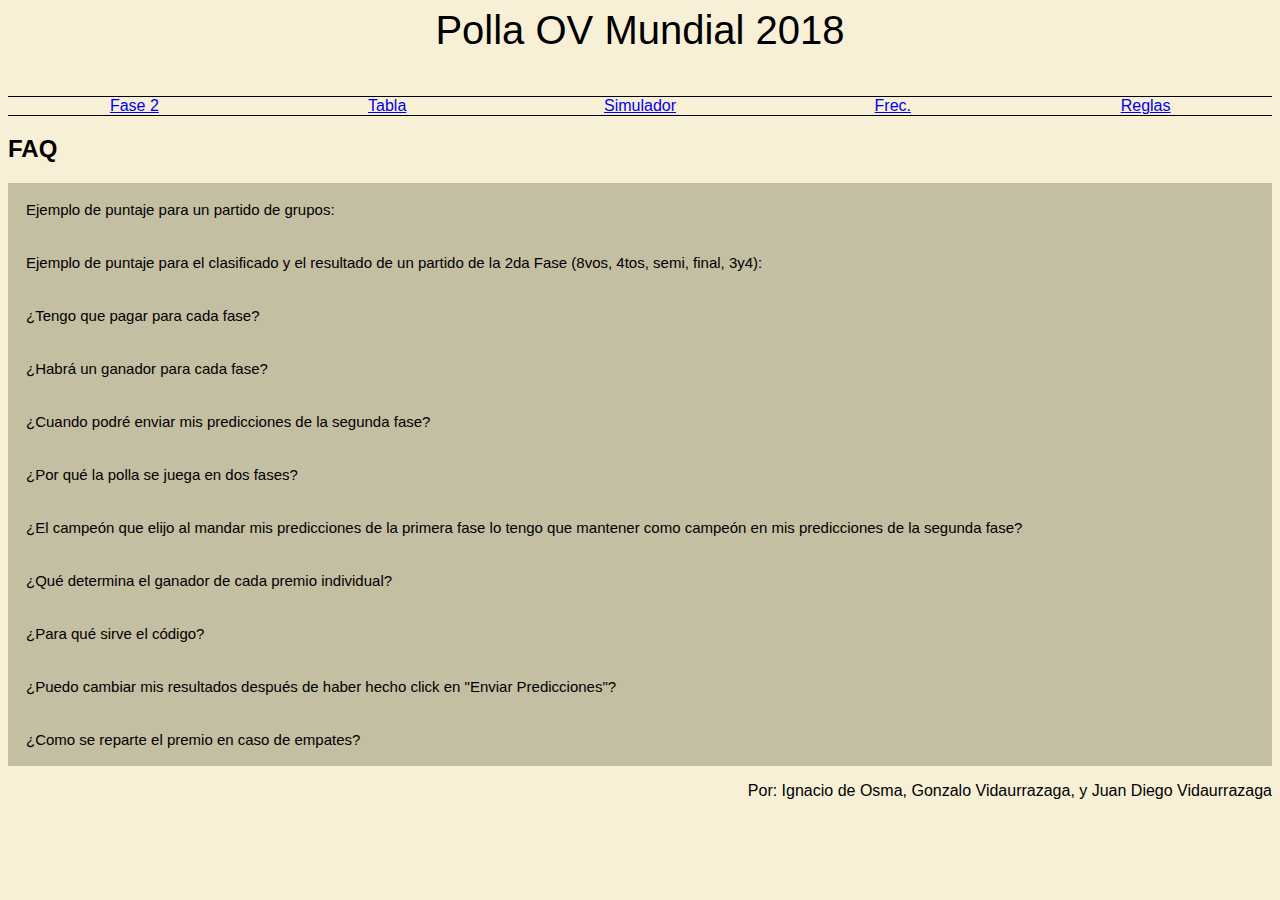
<file: FAQ.html>
<html>
    <head>
      <meta charset="UTF-8">
      <meta name="viewport" content="width=device-width, initial-scale=1">
      <title>Polla OV FAQ</title>
      <link rel="stylesheet" type="text/css" href="FAQ.css"/>
    </head>
    <body>
      <header>Polla OV Mundial 2018</header>

      <div class="tabs">
        <div class="tab">
              <a href="predicciones2f.html">Fase 2</a>
        </div>
        <div class="tab">
              <a href="default.html">Tabla</a>
        </div>
        <div class="tab">
              <a href="tablafutura.html">Simulador</a>
        </div>
        <div class="tab">
              <a href="tablafrecuencia.html">Frec.</a>
        </div>
        <div class="tab">
              <a href="reglas.html">Reglas</a>
        </div>
    <br>
      <h2>FAQ</h2>

<button class="collapsible">Ejemplo de puntaje para un partido de grupos:</button>
<div class="content1">
  <div class="ej">
  <table>
    <col width="200">
    <col width="200">
    <col width="200">
    <tr>
      <th>Resultado</th>
      <th>Predicción</th>
      <th>Puntaje</th>
    </tr>
    <tr>
      <td>España 2-1 Portugal</td>
      <td>España 0-1 Portugal</td>
      <td>0 pts</td>
    </tr>
    <tr>
      <td>España 2-1 Portugal</td>
      <td>España 2-0 Portugal</td>
      <td>50 pts</td>
    </tr>
    <tr>
      <td>España 2-1 Portugal</td>
      <td>España 3-2 Portugal</td>
      <td>50 + 10 = 60 pts</td>
    </tr>
    <tr>
      <td>España 2-1 Portugal</td>
      <td>España 2-1 Portugal</td>
      <td>50 + 10 + 20 = 80 pts</td>
    </tr>
    <tr>
      <td>España 2-2 Portugal</td>
      <td>España 1-1 Portugal</td>
      <td>50 + 10 = 60 pts</td>
    </tr>
    <tr>
      <td>España 2-2 Portugal</td>
      <td>España 2-2 Portugal</td>
      <td>50 + 10 + 20 = 80 pts</td>
    </tr>
  </table>
</div></div>
<button class="collapsible">Ejemplo de puntaje para el clasificado y el resultado de un partido de la 2da Fase (8vos, 4tos, semi, final, 3y4):</button>
<div class="content2">
  <div class="ej">
  <table>
    <col width="200">
    <col width="200">
    <col width="200">
    <col width="200">
    <tr>
      <th>Resultado</th>
      <th>Predicción</th>
      <th>Puntaje por clasificado*</th>
      <th>Puntaje por resultado</th>
    </tr>
    <tr>
      <td>España 2-1 Argentina</td>
      <td>España 3-2 Peru</td>
      <td>200 pts</td>
      <td>0 pts (Equipos Incorrectos) </td>
    </tr>
    <tr>
      <td>España 2-1 Argentina</td>
      <td>España 2-1 Peru</td>
      <td>200 pts</td>
      <td>0 pts (Equipos incorrectos) </td>
    </tr>
    <tr>
      <td>España 2-1 Argentina</td>
      <td>España 3-2 Argentina</td>
      <td>200 pts</td>
      <td>10 pts</td>
    </tr>
    <tr>
      <td>España 2-1 Argentina</td>
      <td>España 2-1 Argentina</td>
      <td>200 pts</td>
      <td>30 pts</td>
    </tr>
  </table>
  </div>
  *Para el puntaje por clasificado se ha asumido que fue un partido de cuartos de final y que, en este caso, España pasó a semifinales.
  (Ver puntajes para clasificados a otras fases en las <a href="reglas.html" target="_blank">Reglas</a>)
</div>

<button class="collapsible">¿Tengo que pagar para cada fase? </button>
<div class="content">
  No, el pago es único y se tiene que hacer antes del 13 de junio.
</div>
<button class="collapsible">¿Habrá un ganador para cada fase?</button>
<div class="content">
  No. Los puntos se irán acumulando a lo largo de todo el mundial y los premios serán para los que tengan mejor puntaje acumulado cuando termine el campeonato.
</div>
<button class="collapsible">¿Cuando podré enviar mis predicciones de la segunda fase?</button>
<div class="content">
Las predicciones de la segunda fase se tendrán que envíar una vez finalice la fase de grupos, pero previo al inicio de la segunda fase. La fase de grupos termina el 28 de junio y el primer partido de octavos es el 30 de junio.
</div>

<button class="collapsible">¿Por qué la polla se juega en dos fases?</button>
<div class="content">
Porque es muy difícil predecir todo hasta la final desde el comienzo.
</div>

<button class="collapsible">¿El campeón que elijo al mandar mis predicciones de la primera fase lo tengo que mantener como campeón en mis predicciones de la segunda fase?</button>
<div class="content">
No necesariamente. Puedes elegir al mismo equipo como campeón o puedes cambiar y elegir a otro equipo, ya que el que elegiste podría haber sido eleminado o simplemente cambiaste de opinión.
</div>

<button class="collapsible">¿Qué determina el ganador de cada premio individual?</button>
<div class="content">
Todos los premios individuales son entregados por la Fifa al culminar el campeonato. Puede encontrar más detalles <a href="https://es.wikipedia.org/wiki/Premios_de_la_Copa_Mundial_de_F%C3%BAtbol" target="_blank">aquí.</a>
</div>

<button class="collapsible">¿Para qué sirve el código?</button>
<div class="content">
  El código sirve para verificar que hayas realizado el pago y para que solo tú puedas ingresar las predicciones de la segunda fase y éstas se registren bajo tu nombre.
</div>

<button class="collapsible">¿Puedo cambiar mis resultados después de haber hecho click en "Enviar Predicciones"?</button>
<div class="content">
  Sí. Puedes editar tus resultados llenando la misma información de usuario (Nombre completo, Mail y Código) y poniendo "Cargar Predicciones Pasadas". Luego, despues de hacer los cambios que quieras, cuando hagas click en el botón "Enviar Predicciones", tus predicciones se actualizarán.</div>
<button class="collapsible">¿Como se reparte el premio en caso de empates?</button>
<div class="content">
    Los premios se repartirán entre los empatados equitativamente. Por ejemplo, si hay un empate de dos personas en el segundo puesto, se repartirán equitativamente la suma del premio del segundo y tercer puesto. Si hay un empate de tres personas en el segundo puesto, se repartirán equitativametne la suma del premio del segundo, tercer y cuarto puesto. Si hay un empate de dos personas en el sexto puesto, se repartirán equitativamente el premio del sexto puesto.
  </div>
  <p align="right">Por: Ignacio de Osma, Gonzalo Vidaurrazaga, y Juan Diego Vidaurrazaga</p>
<script>
var coll = document.getElementsByClassName("collapsible");
var i;

for (i = 0; i < coll.length; i++) {
    coll[i].addEventListener("click", function() {
        this.classList.toggle("active");
        var content = this.nextElementSibling;
        if (content.style.display === "block") {
            content.style.display = "none";
        } else {
            content.style.display = "block";
        }
    });
}
</script>

      <div class="row">
  </div>
    </body>
</html>
</file>
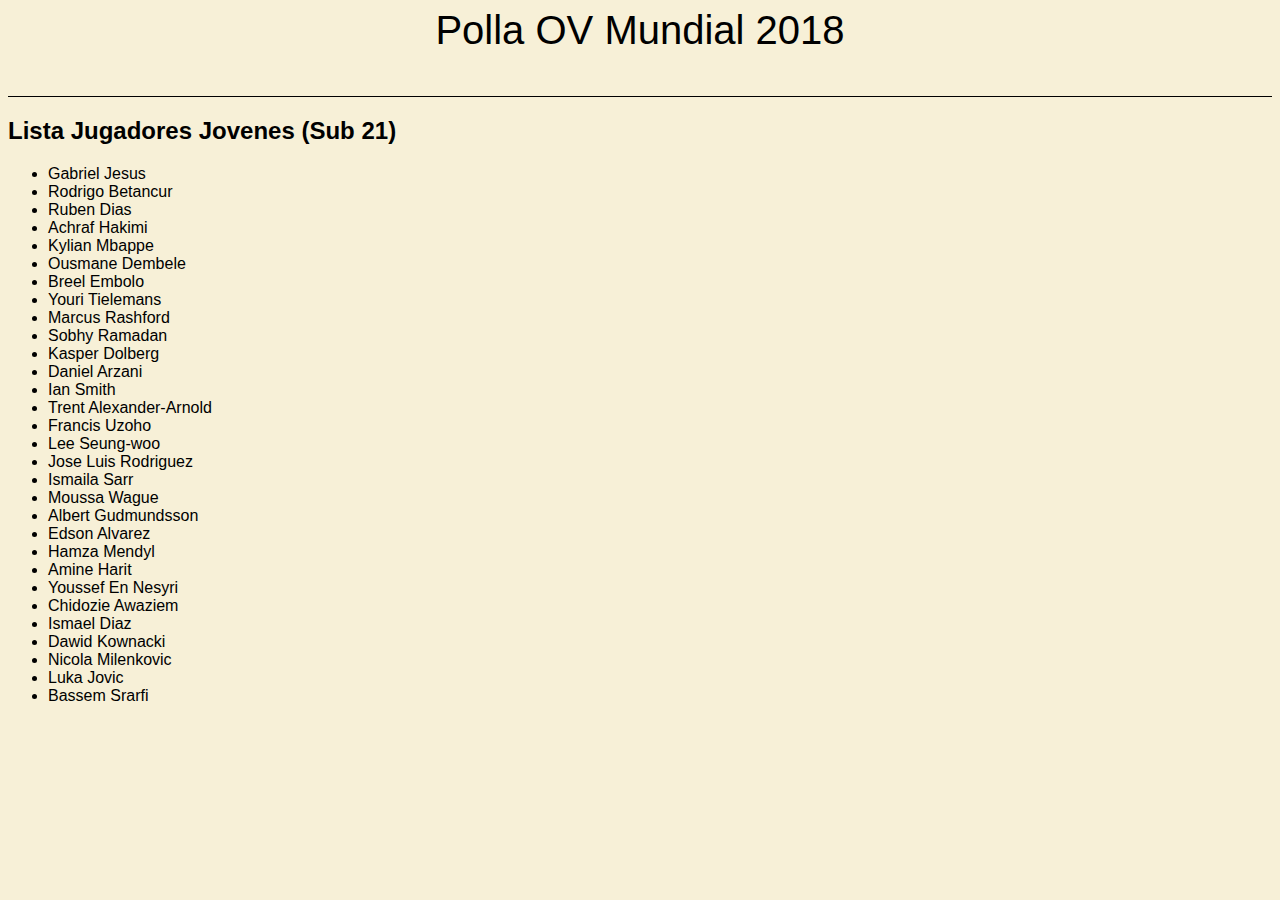
<file: listajovenes.html>
<html>
    <head>
      <meta charset="UTF-8">
      <meta name="viewport" content="width=device-width, initial-scale=1">

      <title>Polla OV Lista Sub 21</title>
      <link rel="stylesheet" type="text/css" href="listajovenes.css"/>
    </head>
    <body>
      <header>Polla OV Mundial 2018</header>
    </body>


<div class="lista">

<h2>Lista Jugadores Jovenes (Sub 21)</h2>
<ul>

  <li>Gabriel Jesus</li>
  <li>Rodrigo Betancur</li>
  <li>Ruben Dias</li>
  <li>Achraf Hakimi</li>
  <li>Kylian Mbappe</li>
  <li>Ousmane Dembele</li>
  <li>Breel Embolo</li>
  <li>Youri Tielemans</li>
  <li>Marcus Rashford</li>
  <li>Sobhy Ramadan</li>
  <li>Kasper Dolberg</li>
  <li>Daniel Arzani</li>
  <li>Ian Smith</li>
  <li>Trent Alexander-Arnold</li>
  <li>Francis Uzoho</li>
  <li>Lee Seung-woo</li>
  <li>Jose Luis Rodriguez</li>
  <li>Ismaila Sarr</li>
  <li>Moussa Wague</li>
  <li>Albert Gudmundsson</li>
  <li>Edson Alvarez</li>
  <li>Hamza Mendyl</li>
  <li>Amine Harit</li>
  <li>Youssef En Nesyri</li>
  <li>Chidozie Awaziem</li>
  <li>Ismael Diaz</li>
  <li>Dawid Kownacki</li>
  <li>Nicola Milenkovic</li>
  <li>Luka Jovic</li>
  <li>Bassem Srarfi</li>
</ul>
</div>
</html>
</file>
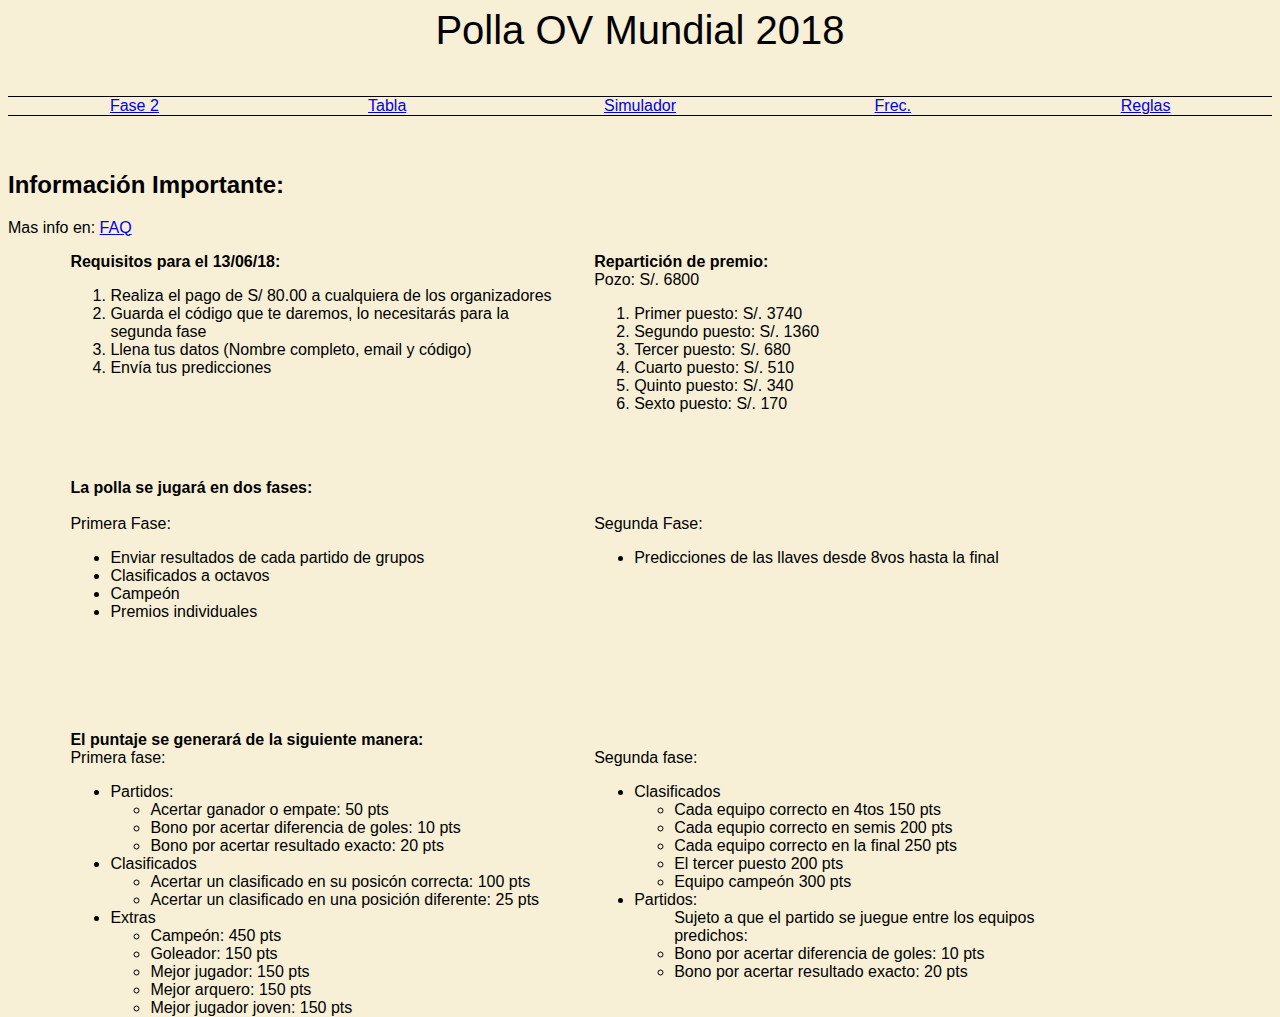
<file: reglas.html>
<html>
    <head>
      <meta charset="UTF-8">
      <meta name="viewport" content="width=device-width, initial-scale=1">

      <title>Polla OV Reglas</title>
      <link rel="stylesheet" type="text/css" href="reglas.css"/>
    </head>
    <body>
      <header>Polla OV Mundial 2018</header>
      <div class="tabs">
        <div class="tab">
              <a href="predicciones2f.html">Fase 2</a>
        </div>
        <div class="tab">
              <a href="default.html">Tabla</a>
        </div>
        <div class="tab">
              <a href="tablafutura.html">Simulador</a>
        </div>
        <div class="tab">
              <a href="tablafrecuencia.html">Frec.</a>
        </div>
        <div class="tab">
              <a href="reglas.html">Reglas</a>
        </div>
        </div>
    <br>

<h2>Información Importante:</h2>

<p>Mas info en: <a href="FAQ.html">FAQ</a> </p>

<div class="row1">
<div class="info">
<b>Requisitos para el 13/06/18:</b>
<ol>
<li>Realiza el pago de S/ 80.00 a cualquiera de los organizadores</li>
<li>Guarda el código que te daremos, lo necesitarás para la segunda fase</li>
<li>Llena tus datos (Nombre completo, email y código)</li>
<li>Envía tus predicciones</li>
</ol>
</div>
<div class="info">
<b>Repartición de premio:</b>
<br>Pozo: S/. 6800</br>
<ol>
<li>Primer puesto: S/. 3740</li>
<li>Segundo puesto: S/. 1360</li>
<li>Tercer puesto: S/. 680</li>
<li>Cuarto puesto: S/. 510</li>
<li>Quinto puesto: S/. 340</li>
<li>Sexto puesto: S/. 170</li>
</ol>
</div>
</div>
<div class="row2">
<div class="info">
<b>La polla se jugará en dos fases:</b>
  <br>
  <br>
Primera Fase:
<ul>
  <li>Enviar resultados de cada partido de grupos</li>
  <li>Clasificados a octavos</li>
  <li>Campeón</li>
  <li>Premios individuales</li>
</ul>
</div>
<div class="info">
  <br>
  <br>
Segunda Fase:<br>
  <ul>
    <li>Predicciones de las llaves desde 8vos hasta la final</li>
  </ul>

</div>
</div>
<div class="row3">
<div class="info">
<b>El puntaje se generará de la siguiente manera:</b>
<br>
Primera fase:
<ul>
  <li>Partidos:</li>
  <ul>
    <li>Acertar ganador o empate:               50 pts</li>
    <li>Bono por acertar diferencia de goles:   10 pts</li>
    <li>Bono por acertar resultado exacto:      20 pts</li>
  </ul>
  <li>Clasificados</li>
  <ul>
    <li>Acertar un clasificado en su posicón correcta:              100 pts</li>
    <li>Acertar un clasificado en una posición diferente:           25 pts</li>
  </ul>
  <li>Extras</li>
  <ul>
    <li>Campeón:                                      450 pts</li>
    <li>Goleador:                                     150 pts</li>
    <li>Mejor jugador:                                150 pts</li>
    <li>Mejor arquero:                                150 pts</li>
    <li>Mejor jugador joven:                          150 pts</li>
  </ul>
</ul>
</div>
<div class="info">
<br>
Segunda fase:
<ul>
<li>Clasificados</li>
<ul>
  <li>Cada equipo correcto en 4tos             150 pts</li>
  <li>Cada equpio correcto en semis            200 pts</li>
  <li>Cada equipo correcto en la final         250 pts</li>
  <li>El tercer puesto                         200 pts</li>
  <li>Equipo campeón                           300 pts</li>
</ul>
  <li>Partidos:</li>
  <ul>
    Sujeto a que el partido se juegue entre los equipos predichos:
    <li>Bono por acertar diferencia de goles:   10 pts</li>
    <li>Bono por acertar resultado exacto:      20 pts</li>
  </ul>
</ul>
</div>

</div>

    </body>
  </html>
</file>
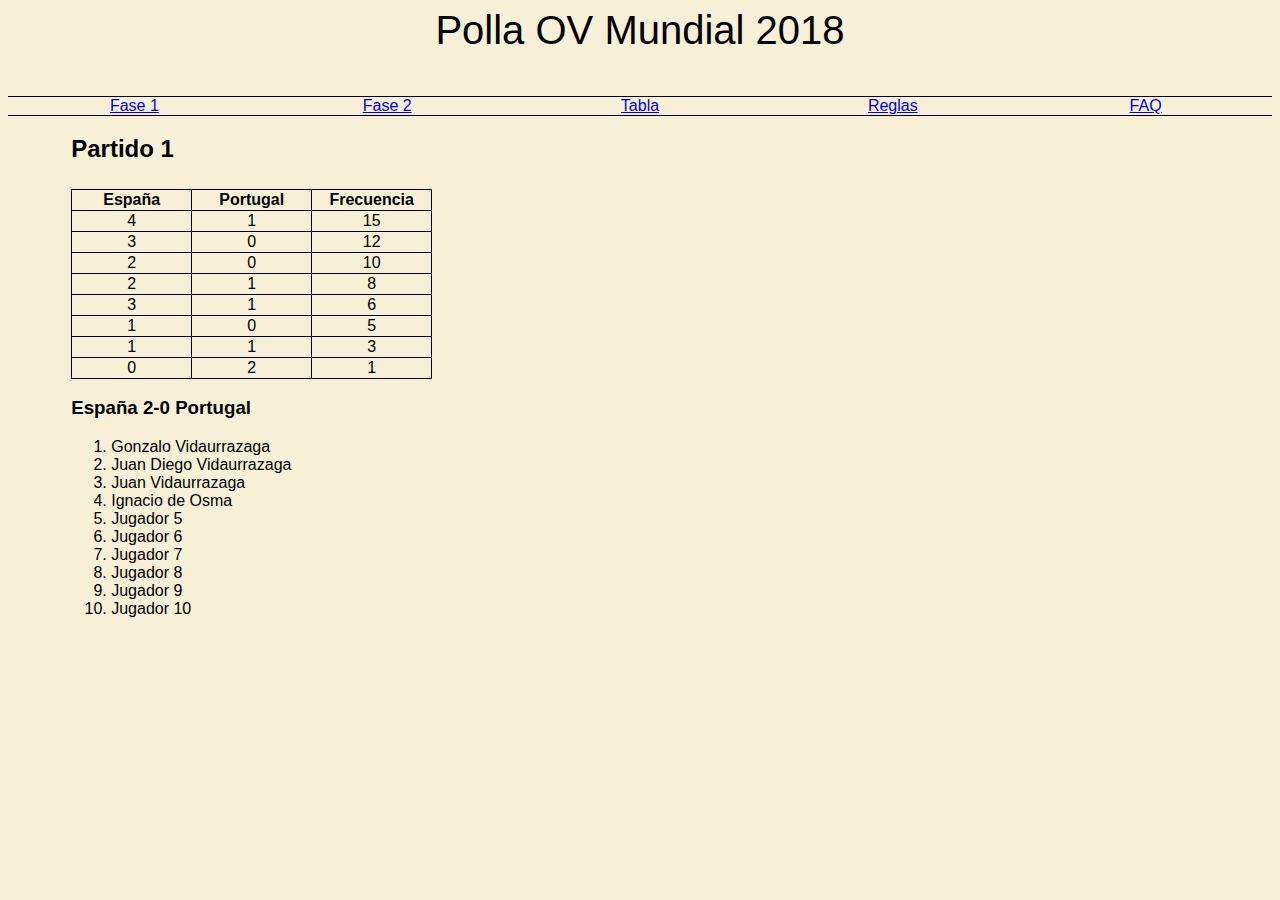
<file: stats.html>
<html>
    <head>
      <meta charset="UTF-8">
      <title>Polla OV Stats</title>
      <link rel="stylesheet" type="text/css" href="stats.css"/>
    </head>
    <body>
      <header>Polla OV Mundial 2018</header>
    </body>
    <div class="tabs">
      <div class="tab">
            <a href="predicciones.html">Fase 1</a>
      </div>
      <div class="tab">
            <a href="predicciones2f.html">Fase 2</a>
      </div>
      <div class="tab">
            <a href="posiciones.html">Tabla</a>
      </div>
      <div class="tab">
            <a href="reglas.html">Reglas</a>
      </div>
      <div class="tab">
            <a href="FAQ.html">FAQ</a>
      </div>
    </div>
  <br>
<div class="todo">
  <h2>Partido 1</h2>
<div class="match">
<table>
  <col width=120>
  <col width=120>
  <col width=120>
  <tr>
    <td><b>España</b></td>
    <td><b>Portugal</b></td>
    <td><b>Frecuencia</b></td>
  </tr>
  <tr>
    <td>4</td>
    <td>1</td>
    <td>15</td>
  </tr>
  <tr>
    <td>3</td>
    <td>0</td>
    <td>12</td>
  </tr>
  <tr>
    <td>2</td>
    <td>0</td>
    <td>10</td>
  </tr>
  <tr>
    <td>2</td>
    <td>1</td>
    <td>8</td>
  </tr>
  <tr>
    <td>3</td>
    <td>1</td>
    <td>6</td>
  </tr>
  <tr>
    <td>1</td>
    <td>0</td>
    <td>5</td>
  </tr>
  <tr>
    <td>1</td>
    <td>1</td>
    <td>3</td>
  </tr>
  <tr>
    <td>0</td>
    <td>2</td>
    <td>1</td>
  </tr>
  <table>
</div>
<h3>España 2-0 Portugal</h3>
<div class="lista">
<ol>
  <li>Gonzalo Vidaurrazaga</li>
  <li>Juan Diego Vidaurrazaga</li>
  <li>Juan Vidaurrazaga</li>
  <li>Ignacio de Osma</li>
  <li>Jugador 5</li>
  <li>Jugador 6</li>
  <li>Jugador 7</li>
  <li>Jugador 8</li>
  <li>Jugador 9</li>
  <li>Jugador 10</li>
</ol>
</div>
</div>
</html>
</file>
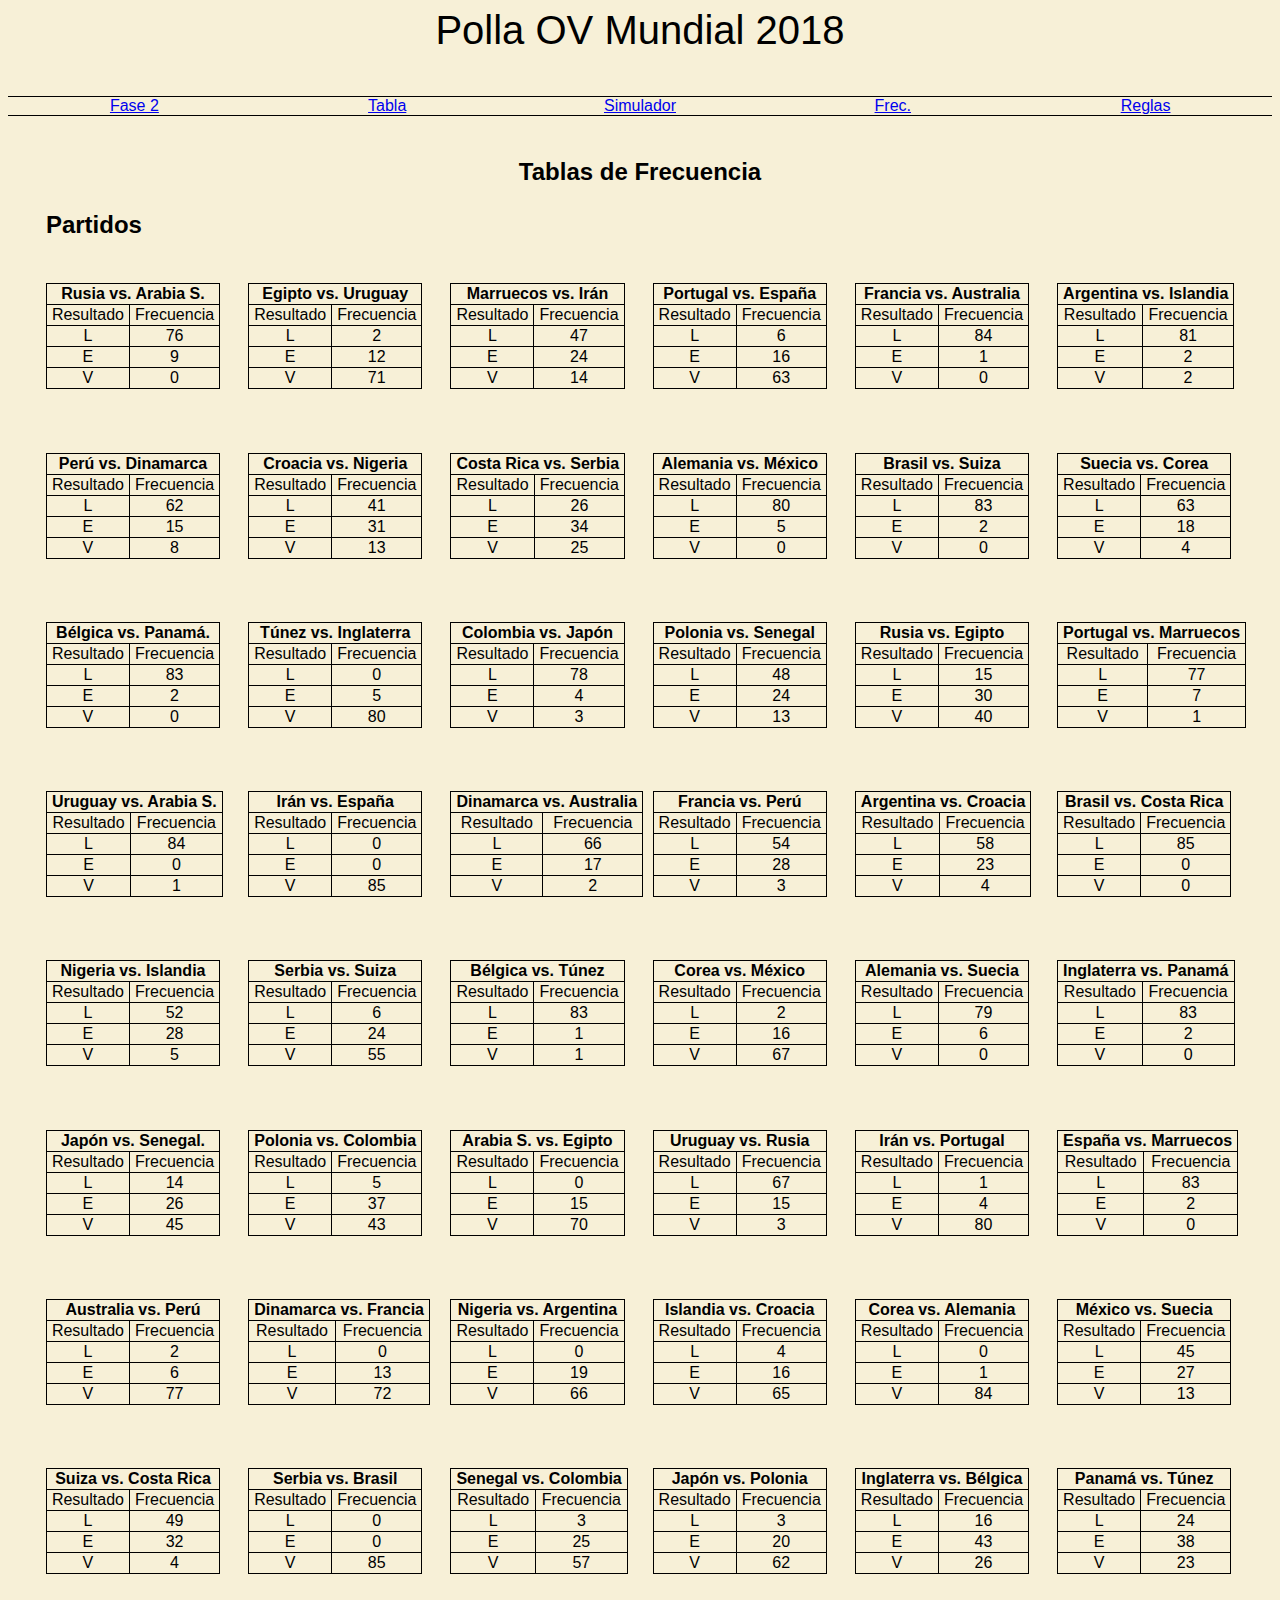
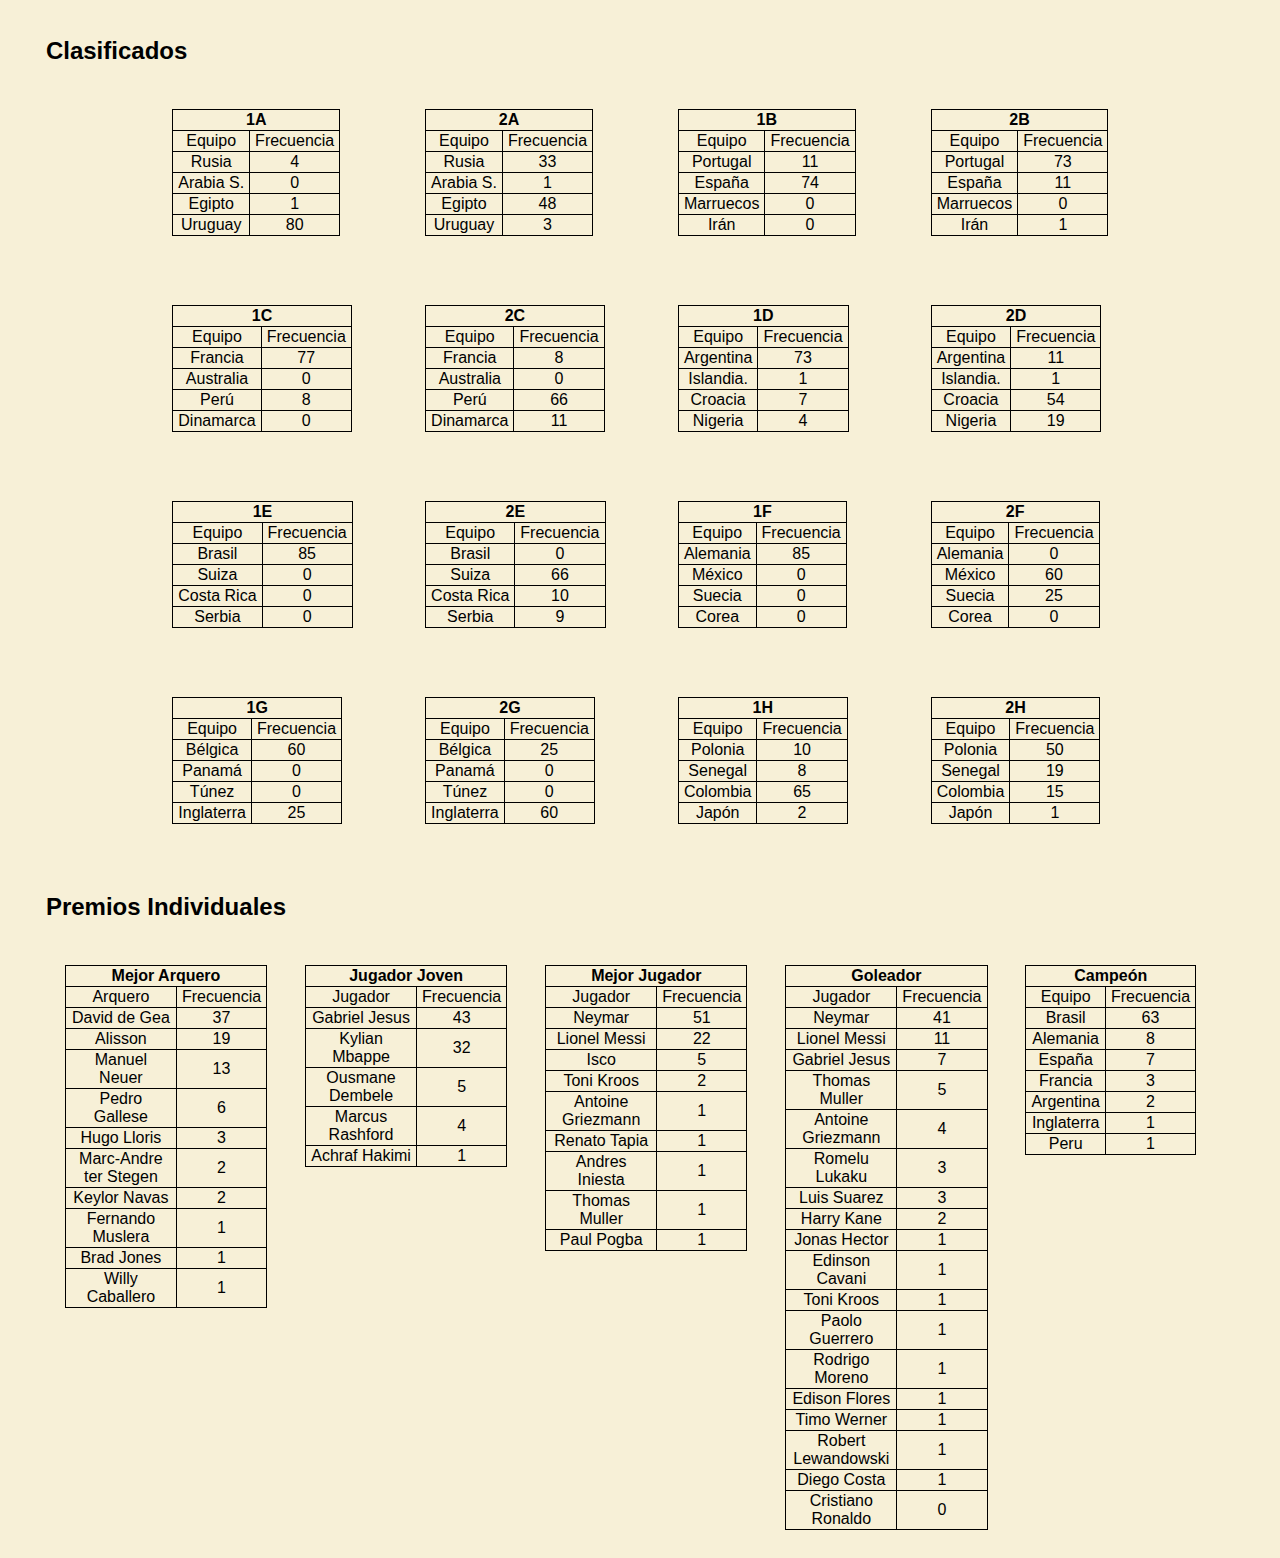
<file: tablafrecuencia.html>
<html>
    <head>
      <meta name="viewport" content="width=device-width, initial-scale=1" charset="UTF-8">
      <title>Polla OV Tabla de Frecuencias</title>
      <link rel="stylesheet" type="text/css" href="tablafrecuencia.css">
    </head>
    <body>
      <header>Polla OV Mundial 2018</header>
      <div class="tabs">
        <div class="tab">
              <a href="predicciones2f.html">Fase 2</a>
        </div>
        <div class="tab">
              <a href="default.html">Tabla</a>
        </div>
        <div class="tab">
              <a href="tablafutura.html">Simulador</a>
        </div>
        <div class="tab">
              <a href="tablafrecuencia.html">Frec.</a>
        </div>
        <div class="tab">
              <a href="reglas.html">Reglas</a>
        </div>
        </div>
      <div class="text">
        <b>Tablas de Frecuencia</b>
      </div>

<div class="tablas">
  <div class="text2">
    <b>Partidos</b>
  </div>
<div class="row">
  <div class="tabla">
  <table>
  <tr>
    <th colspan="2" >Rusia vs. Arabia S.</th>
  </tr>
  <tr>
    <td>Resultado</td>
    <td>Frecuencia</td>
  </tr>
  <tr>
    <td>L</td>
    <td>76</td>
  </tr>
  <tr>
    <td>E</td>
    <td>9</td>
  </tr>
  <tr>
    <td>V</td>
    <td>0</td>
  </tr>

</table>
</div>
<div class="tabla">
<table>
<tr>
  <th colspan="2" >Egipto vs. Uruguay</th>
</tr>
<tr>
  <td>Resultado</td>
  <td>Frecuencia</td>
</tr>

<tr>
  <td>L</td>
  <td>2</td>
</tr>
<tr>
  <td>E</td>
  <td>12</td>
</tr>
<tr>
  <td>V</td>
  <td>71</td>
</tr>
</table>
</div>
<div class="tabla">
<table>
<tr>
  <th colspan="2" >Marruecos vs. Irán</th>
</tr>
<tr>
  <td>Resultado</td>
  <td>Frecuencia</td>

</tr>
<tr>
  <td>L</td>
  <td>47</td>
</tr>
<tr>
  <td>E</td>
  <td>24</td>
</tr>
<tr>
  <td>V</td>
  <td>14</td>
</tr>

</table>
</div>
<div class="tabla">
<table>
<tr>
  <th colspan="2" >Portugal vs. España</th>
</tr>
<tr>
  <td>Resultado</td>
  <td>Frecuencia</td>

</tr>
<tr>
  <td>L</td>
  <td>6</td>
</tr>
<tr>
  <td>E</td>
  <td>16</td>
</tr>
<tr>
  <td>V</td>
  <td>63</td>
</tr>
</table>
</div>
<div class="tabla">
<table>
<tr>
  <th colspan="2" >Francia vs. Australia</th>
</tr>
<tr>
  <td>Resultado</td>
  <td>Frecuencia</td>

</tr>
<tr>
  <td>L</td>
  <td>84</td>
</tr>
<tr>
  <td>E</td>
  <td>1</td>
</tr>
<tr>
  <td>V</td>
  <td>0</td>
</tr>
</table>
</div>
<div class="tabla">
<table>
<tr>
  <th colspan="2" >Argentina vs. Islandia</th>
</tr>
<tr>
  <td>Resultado</td>
  <td>Frecuencia</td>

</tr>
<tr>
  <td>L</td>
  <td>81</td>
</tr>
<tr>
  <td>E</td>
  <td>2</td>
</tr>
<tr>
  <td>V</td>
  <td>2</td>
</tr>
</table>
</div>

</div>

<div class="row">
  <div class="tabla">
  <table>
  <tr>
    <th colspan="2" >Perú vs. Dinamarca</th>
  </tr>
  <tr>
    <td>Resultado</td>
    <td>Frecuencia</td>

  </tr>
  <tr>
    <td>L</td>
    <td>62</td>
  </tr>
  <tr>
    <td>E</td>
    <td>15</td>
  </tr>
  <tr>
    <td>V</td>
    <td>8</td>
  </tr>
</table>
</div>
<div class="tabla">
<table>
<tr>
  <th colspan="2" >Croacia vs. Nigeria</th>
</tr>
<tr>
  <td>Resultado</td>
  <td>Frecuencia</td>

</tr>
<tr>
  <td>L</td>
  <td>41</td>
</tr>
<tr>
  <td>E</td>
  <td>31</td>
</tr>
<tr>
  <td>V</td>
  <td>13</td>
</tr>
</table>
</div>
<div class="tabla">
<table>
<tr>
  <th colspan="2" >Costa Rica vs. Serbia</th>
</tr>
<tr>
  <td>Resultado</td>
  <td>Frecuencia</td>

</tr>
<tr>
  <td>L</td>
  <td>26</td>
</tr>
<tr>
  <td>E</td>
  <td>34</td>
</tr>
<tr>
  <td>V</td>
  <td>25</td>
</tr>
</table>
</div>
<div class="tabla">
<table>
<tr>
  <th colspan="2" >Alemania vs. México</th>
</tr>
<tr>
  <td>Resultado</td>
  <td>Frecuencia</td>

</tr>
<tr>
  <td>L</td>
  <td>80</td>
</tr>
<tr>
  <td>E</td>
  <td>5</td>
</tr>
<tr>
  <td>V</td>
  <td>0</td>
</tr>
</table>
</div>
<div class="tabla">
<table>
<tr>
  <th colspan="2" >Brasil vs. Suiza</th>
</tr>
<tr>
  <td>Resultado</td>
  <td>Frecuencia</td>

</tr>
<tr>
  <td>L</td>
  <td>83</td>
</tr>
<tr>
  <td>E</td>
  <td>2</td>
</tr>
<tr>
  <td>V</td>
  <td>0</td>
</tr>
</table>
</div>
<div class="tabla">
<table>
<tr>
  <th colspan="2" >Suecia vs. Corea</th>
</tr>
<tr>
  <td>Resultado</td>
  <td>Frecuencia</td>

</tr>
<tr>
  <td>L</td>
  <td>63</td>
</tr>
<tr>
  <td>E</td>
  <td>18</td>
</tr>
<tr>
  <td>V</td>
  <td>4</td>
</tr>
</table>
</div>

</div>

<div class="row">
  <div class="tabla">
  <table>
  <tr>
    <th colspan="2" >Bélgica vs. Panamá.</th>
  </tr>
  <tr>
    <td>Resultado</td>
    <td>Frecuencia</td>

  </tr>
  <tr>
    <td>L</td>
    <td>83</td>
  </tr>
  <tr>
    <td>E</td>
    <td>2</td>
  </tr>
  <tr>
    <td>V</td>
    <td>0</td>
  </tr>
</table>
</div>
<div class="tabla">
<table>
<tr>
  <th colspan="2" >Túnez vs. Inglaterra</th>
</tr>
<tr>
  <td>Resultado</td>
  <td>Frecuencia</td>

</tr>
<tr>
  <td>L</td>
  <td>0</td>
</tr>
<tr>
  <td>E</td>
  <td>5</td>
</tr>
<tr>
  <td>V</td>
  <td>80</td>
</tr>
</table>
</div>
<div class="tabla">
<table>
<tr>
  <th colspan="2" >Colombia vs. Japón</th>
</tr>
<tr>
  <td>Resultado</td>
  <td>Frecuencia</td>

</tr>
<tr>
  <td>L</td>
  <td>78</td>
</tr>
<tr>
  <td>E</td>
  <td>4</td>
</tr>
<tr>
  <td>V</td>
  <td>3</td>
</tr>
</table>
</div>
<div class="tabla">
<table>
<tr>
  <th colspan="2" >Polonia vs. Senegal</th>
</tr>
<tr>
  <td>Resultado</td>
  <td>Frecuencia</td>

</tr>
<tr>
  <td>L</td>
  <td>48</td>
</tr>
<tr>
  <td>E</td>
  <td>24</td>
</tr>
<tr>
  <td>V</td>
  <td>13</td>
</tr>
</table>
</div>
<div class="tabla">
<table>
<tr>
  <th colspan="2" >Rusia vs. Egipto</th>
</tr>
<tr>
  <td>Resultado</td>
  <td>Frecuencia</td>

</tr>
<tr>
  <td>L</td>
  <td>15</td>
</tr>
<tr>
  <td>E</td>
  <td>30</td>
</tr>
<tr>
  <td>V</td>
  <td>40</td>
</tr>
</table>
</div>
<div class="tabla">
<table>
<tr>
  <th colspan="2" >Portugal vs. Marruecos</th>
</tr>
<tr>
  <td>Resultado</td>
  <td>Frecuencia</td>

</tr>
<tr>
  <td>L</td>
  <td>77</td>
</tr>
<tr>
  <td>E</td>
  <td>7</td>
</tr>
<tr>
  <td>V</td>
  <td>1</td>
</tr>
</table>
</div>

</div>

<div class="row">
  <div class="tabla">
  <table>
  <tr>
    <th colspan="2" >Uruguay vs. Arabia S.</th>
  </tr>
  <tr>
    <td>Resultado</td>
    <td>Frecuencia</td>

  </tr>
  <tr>
    <td>L</td>
    <td>84</td>
  </tr>
  <tr>
    <td>E</td>
    <td>0</td>
  </tr>
  <tr>
    <td>V</td>
    <td>1</td>
  </tr>
</table>
</div>
<div class="tabla">
<table>
<tr>
  <th colspan="2" >Irán vs. España</th>
</tr>
<tr>
  <td>Resultado</td>
  <td>Frecuencia</td>

</tr>
<tr>
  <td>L</td>
  <td>0</td>
</tr>
<tr>
  <td>E</td>
  <td>0</td>
</tr>
<tr>
  <td>V</td>
  <td>85</td>
</tr>
</table>
</div>
<div class="tabla">
<table>
<tr>
  <th colspan="2" >Dinamarca vs. Australia</th>
</tr>
<tr>
  <td>Resultado</td>
  <td>Frecuencia</td>

</tr>
<tr>
  <td>L</td>
  <td>66</td>
</tr>
<tr>
  <td>E</td>
  <td>17</td>
</tr>
<tr>
  <td>V</td>
  <td>2</td>
</tr>
</table>
</div>
<div class="tabla">
<table>
<tr>
  <th colspan="2" >Francia vs. Perú</th>
</tr>
<tr>
  <td>Resultado</td>
  <td>Frecuencia</td>

</tr>
<tr>
  <td>L</td>
  <td>54</td>
</tr>
<tr>
  <td>E</td>
  <td>28</td>
</tr>
<tr>
  <td>V</td>
  <td>3</td>
</tr>
</table>
</div>
<div class="tabla">
<table>
<tr>
  <th colspan="2" >Argentina vs. Croacia</th>
</tr>
<tr>
  <td>Resultado</td>
  <td>Frecuencia</td>

</tr>
<tr>
  <td>L</td>
  <td>58</td>
</tr>
<tr>
  <td>E</td>
  <td>23</td>
</tr>
<tr>
  <td>V</td>
  <td>4</td>
</tr>
</table>
</div>
<div class="tabla">
<table>
<tr>
  <th colspan="2" >Brasil vs. Costa Rica</th>
</tr>
<tr>
  <td>Resultado</td>
  <td>Frecuencia</td>

</tr>
<tr>
  <td>L</td>
  <td>85</td>
</tr>
<tr>
  <td>E</td>
  <td>0</td>
</tr>
<tr>
  <td>V</td>
  <td>0</td>
</tr>
</table>
</div>

</div>

<div class="row">
  <div class="tabla">
  <table>
  <tr>
    <th colspan="2" >Nigeria vs. Islandia</th>
  </tr>
  <tr>
    <td>Resultado</td>
    <td>Frecuencia</td>

  </tr>
  <tr>
    <td>L</td>
    <td>52</td>
  </tr>
  <tr>
    <td>E</td>
    <td>28</td>
  </tr>
  <tr>
    <td>V</td>
    <td>5</td>
  </tr>
</table>
</div>
<div class="tabla">
<table>
<tr>
  <th colspan="2" >Serbia vs. Suiza</th>
</tr>
<tr>
  <td>Resultado</td>
  <td>Frecuencia</td>

</tr>
<tr>
  <td>L</td>
  <td>6</td>
</tr>
<tr>
  <td>E</td>
  <td>24</td>
</tr>
<tr>
  <td>V</td>
  <td>55</td>
</tr>
</table>
</div>
<div class="tabla">
<table>
<tr>
  <th colspan="2" >Bélgica vs. Túnez</th>
</tr>
<tr>
  <td>Resultado</td>
  <td>Frecuencia</td>

</tr>
<tr>
  <td>L</td>
  <td>83</td>
</tr>
<tr>
  <td>E</td>
  <td>1</td>
</tr>
<tr>
  <td>V</td>
  <td>1</td>
</tr>
</table>
</div>
<div class="tabla">
<table>
<tr>
  <th colspan="2" >Corea vs. México</th>
</tr>
<tr>
  <td>Resultado</td>
  <td>Frecuencia</td>

</tr>
<tr>
  <td>L</td>
  <td>2</td>
</tr>
<tr>
  <td>E</td>
  <td>16</td>
</tr>
<tr>
  <td>V</td>
  <td>67</td>
</tr>
</table>
</div>
<div class="tabla">
<table>
<tr>
  <th colspan="2" >Alemania vs. Suecia</th>
</tr>
<tr>
  <td>Resultado</td>
  <td>Frecuencia</td>

</tr>
<tr>
  <td>L</td>
  <td>79</td>
</tr>
<tr>
  <td>E</td>
  <td>6</td>
</tr>
<tr>
  <td>V</td>
  <td>0</td>
</tr>
</table>
</div>
<div class="tabla">
<table>
<tr>
  <th colspan="2" >Inglaterra vs. Panamá</th>
</tr>
<tr>
  <td>Resultado</td>
  <td>Frecuencia</td>

</tr>
<tr>
  <td>L</td>
  <td>83</td>
</tr>
<tr>
  <td>E</td>
  <td>2</td>
</tr>
<tr>
  <td>V</td>
  <td>0</td>
</tr>
</table>
</div>

</div>

<div class="row">
  <div class="tabla">
  <table>
  <tr>
    <th colspan="2" >Japón vs. Senegal.</th>
  </tr>
  <tr>
    <td>Resultado</td>
    <td>Frecuencia</td>

  </tr>
  <tr>
    <td>L</td>
    <td>14</td>
  </tr>
  <tr>
    <td>E</td>
    <td>26</td>
  </tr>
  <tr>
    <td>V</td>
    <td>45</td>
  </tr>
</table>
</div>
<div class="tabla">
<table>
<tr>
  <th colspan="2" >Polonia vs. Colombia</th>
</tr>
<tr>
  <td>Resultado</td>
  <td>Frecuencia</td>

</tr>
<tr>
  <td>L</td>
  <td>5</td>
</tr>
<tr>
  <td>E</td>
  <td>37</td>
</tr>
<tr>
  <td>V</td>
  <td>43</td>
</tr>
</table>
</div>
<div class="tabla">
<table>
<tr>
  <th colspan="2" >Arabia S. vs. Egipto</th>
</tr>
<tr>
  <td>Resultado</td>
  <td>Frecuencia</td>

</tr>
<tr>
  <td>L</td>
  <td>0</td>
</tr>
<tr>
  <td>E</td>
  <td>15</td>
</tr>
<tr>
  <td>V</td>
  <td>70</td>
</tr>
</table>
</div>
<div class="tabla">
<table>
<tr>
  <th colspan="2" >Uruguay vs. Rusia</th>
</tr>
<tr>
  <td>Resultado</td>
  <td>Frecuencia</td>

</tr>
<tr>
  <td>L</td>
  <td>67</td>
</tr>
<tr>
  <td>E</td>
  <td>15</td>
</tr>
<tr>
  <td>V</td>
  <td>3</td>
</tr>
</table>
</div>
<div class="tabla">
<table>
<tr>
  <th colspan="2" >Irán vs. Portugal</th>
</tr>
<tr>
  <td>Resultado</td>
  <td>Frecuencia</td>

</tr>
<tr>
  <td>L</td>
  <td>1</td>
</tr>
<tr>
  <td>E</td>
  <td>4</td>
</tr>
<tr>
  <td>V</td>
  <td>80</td>
</tr>
</table>
</div>
<div class="tabla">
<table>
<tr>
  <th colspan="2" >España vs. Marruecos</th>
</tr>
<tr>
  <td>Resultado</td>
  <td>Frecuencia</td>

</tr>
<tr>
  <td>L</td>
  <td>83</td>
</tr>
<tr>
  <td>E</td>
  <td>2</td>
</tr>
<tr>
  <td>V</td>
  <td>0</td>
</tr>
</table>
</div>

</div>

<div class="row">
  <div class="tabla">
  <table>
  <tr>
    <th colspan="2" >Australia vs. Perú</th>
  </tr>
  <tr>
    <td>Resultado</td>
    <td>Frecuencia</td>

  </tr>
  <tr>
    <td>L</td>
    <td>2</td>
  </tr>
  <tr>
    <td>E</td>
    <td>6</td>
  </tr>
  <tr>
    <td>V</td>
    <td>77</td>
  </tr>
</table>
</div>
<div class="tabla">
<table>
<tr>
  <th colspan="2" >Dinamarca vs. Francia</th>
</tr>
<tr>
  <td>Resultado</td>
  <td>Frecuencia</td>

</tr>
<tr>
  <td>L</td>
  <td>0</td>
</tr>
<tr>
  <td>E</td>
  <td>13</td>
</tr>
<tr>
  <td>V</td>
  <td>72</td>
</tr>
</table>
</div>
<div class="tabla">
<table>
<tr>
  <th colspan="2" >Nigeria vs. Argentina</th>
</tr>
<tr>
  <td>Resultado</td>
  <td>Frecuencia</td>

</tr>
<tr>
  <td>L</td>
  <td>0</td>
</tr>
<tr>
  <td>E</td>
  <td>19</td>
</tr>
<tr>
  <td>V</td>
  <td>66</td>
</tr>
</table>
</div>
<div class="tabla">
<table>
<tr>
  <th colspan="2" >Islandia vs. Croacia</th>
</tr>
<tr>
  <td>Resultado</td>
  <td>Frecuencia</td>

</tr>
<tr>
  <td>L</td>
  <td>4</td>
</tr>
<tr>
  <td>E</td>
  <td>16</td>
</tr>
<tr>
  <td>V</td>
  <td>65</td>
</tr>
</table>
</div>
<div class="tabla">
<table>
<tr>
  <th colspan="2" >Corea vs. Alemania</th>
</tr>
<tr>
  <td>Resultado</td>
  <td>Frecuencia</td>

</tr>
<tr>
  <td>L</td>
  <td>0</td>
</tr>
<tr>
  <td>E</td>
  <td>1</td>
</tr>
<tr>
  <td>V</td>
  <td>84</td>
</tr>
</table>
</div>
<div class="tabla">
<table>
<tr>
  <th colspan="2" >México vs. Suecia</th>
</tr>
<tr>
  <td>Resultado</td>
  <td>Frecuencia</td>

</tr>
<tr>
  <td>L</td>
  <td>45</td>
</tr>
<tr>
  <td>E</td>
  <td>27</td>
</tr>
<tr>
  <td>V</td>
  <td>13</td>
</tr>
</table>
</div>

</div>

<div class="row">
  <div class="tabla">
  <table>
  <tr>
    <th colspan="2" >Suiza vs. Costa Rica</th>
  </tr>
  <tr>
    <td>Resultado</td>
    <td>Frecuencia</td>

  </tr>
  <tr>
    <td>L</td>
    <td>49</td>
  </tr>
  <tr>
    <td>E</td>
    <td>32</td>
  </tr>
  <tr>
    <td>V</td>
    <td>4</td>
  </tr>
</table>
</div>
<div class="tabla">
<table>
<tr>
  <th colspan="2" >Serbia vs. Brasil</th>
</tr>
<tr>
  <td>Resultado</td>
  <td>Frecuencia</td>

</tr>
<tr>
  <td>L</td>
  <td>0</td>
</tr>
<tr>
  <td>E</td>
  <td>0</td>
</tr>
<tr>
  <td>V</td>
  <td>85</td>
</tr>
</table>
</div>
<div class="tabla">
<table>
<tr>
  <th colspan="2" >Senegal vs. Colombia</th>
</tr>
<tr>
  <td>Resultado</td>
  <td>Frecuencia</td>

</tr>
<tr>
  <td>L</td>
  <td>3</td>
</tr>
<tr>
  <td>E</td>
  <td>25</td>
</tr>
<tr>
  <td>V</td>
  <td>57</td>
</tr>
</table>
</div>
<div class="tabla">
<table>
<tr>
  <th colspan="2" >Japón vs. Polonia</th>
</tr>
<tr>
  <td>Resultado</td>
  <td>Frecuencia</td>

</tr>
<tr>
  <td>L</td>
  <td>3</td>
</tr>
<tr>
  <td>E</td>
  <td>20</td>
</tr>
<tr>
  <td>V</td>
  <td>62</td>
</tr>
</table>
</div>
<div class="tabla">
<table>
<tr>
  <th colspan="2" >Inglaterra vs. Bélgica</th>
</tr>
<tr>
  <td>Resultado</td>
  <td>Frecuencia</td>

</tr>
<tr>
  <td>L</td>
  <td>16</td>
</tr>
<tr>
  <td>E</td>
  <td>43</td>
</tr>
<tr>
  <td>V</td>
  <td>26</td>
</tr>
</table>
</div>
<div class="tabla">
<table>
<tr>
  <th colspan="2" >Panamá vs. Túnez</th>
</tr>
<tr>
  <td>Resultado</td>
  <td>Frecuencia</td>

</tr>
<tr>
  <td>L</td>
  <td>24</td>
</tr>
<tr>
  <td>E</td>
  <td>38</td>
</tr>
<tr>
  <td>V</td>
  <td>23</td>
</tr>
</table>
</div>

</div>

<div class="text2">
  <b>Clasificados</b>
</div>
<div class="row2">

  <div class="tabla2">
  <table>
  <tr>
    <th colspan="2" >1A</th>
  </tr>
  <tr>
    <td>Equipo</td>
    <td>Frecuencia</td>

  </tr>
  <tr>
    <td>Rusia</td>
    <td>4</td>
  </tr>
  <tr>
    <td>Arabia S.</td>
    <td>0</td>
  </tr>
  <tr>
    <td>Egipto</td>
    <td>1</td>

  </tr>
  <tr>
    <td>Uruguay</td>
    <td>80</td>
  </tr>
</table>
</div>
<div class="tabla2">
<table>
<tr>
  <th colspan="2" >2A</th>
</tr>
<tr>
  <td>Equipo</td>
  <td>Frecuencia</td>

</tr>
<tr>
  <td>Rusia</td>
  <td>33</td>
</tr>
<tr>
  <td>Arabia S.</td>
  <td>1</td>
</tr>
<tr>
  <td>Egipto</td>
  <td>48</td>

</tr>
<tr>
  <td>Uruguay</td>
  <td>3</td>
</tr>
</table>
</div>
<div class="tabla2">
<table>
<tr>
  <th colspan="2" >1B</th>
</tr>
<tr>
  <td>Equipo</td>
  <td>Frecuencia</td>

</tr>
<tr>
  <td>Portugal</td>
  <td>11</td>
</tr>
<tr>
  <td>España</td>
  <td>74</td>
</tr>
<tr>
  <td>Marruecos</td>
  <td>0</td>

</tr>
<tr>
  <td>Irán</td>
  <td>0</td>
</tr>
</table>
</div>
<div class="tabla2">
<table>
<tr>
  <th colspan="2" >2B</th>
</tr>
<tr>
  <td>Equipo</td>
  <td>Frecuencia</td>

</tr>
<tr>
  <td>Portugal</td>
  <td>73</td>
</tr>
<tr>
  <td>España</td>
  <td>11</td>
</tr>
<tr>
  <td>Marruecos</td>
  <td>0</td>

</tr>
<tr>
  <td>Irán</td>
  <td>1</td>
</tr>
</table>
</div>

</div>


<div class="row2">
  <div class="tabla2">
  <table>
  <tr>
    <th colspan="2" >1C</th>
  </tr>
  <tr>
    <td>Equipo</td>
    <td>Frecuencia</td>

  </tr>
  <tr>
    <td>Francia</td>
    <td>77</td>
  </tr>
  <tr>
    <td>Australia</td>
    <td>0</td>
  </tr>
  <tr>
    <td>Perú</td>
    <td>8</td>

  </tr>
  <tr>
    <td>Dinamarca</td>
    <td>0</td>
  </tr>
</table>
</div>
<div class="tabla2">
<table>
<tr>
  <th colspan="2" >2C</th>
</tr>
<tr>
  <td>Equipo</td>
  <td>Frecuencia</td>

</tr>
<tr>
  <td>Francia</td>
  <td>8</td>
</tr>
<tr>
  <td>Australia</td>
  <td>0</td>
</tr>
<tr>
  <td>Perú</td>
  <td>66</td>

</tr>
<tr>
  <td>Dinamarca</td>
  <td>11</td>
</tr>
</table>
</div>
<div class="tabla2">
<table>
<tr>
  <th colspan="2" >1D</th>
</tr>
<tr>
  <td>Equipo</td>
  <td>Frecuencia</td>

</tr>
<tr>
  <td>Argentina</td>
  <td>73</td>
</tr>
<tr>
  <td>Islandia.</td>
  <td>1</td>
</tr>
<tr>
  <td>Croacia</td>
  <td>7</td>

</tr>
<tr>
  <td>Nigeria</td>
  <td>4</td>
</tr>
</table>
</div>
<div class="tabla2">
<table>
<tr>
  <th colspan="2" >2D</th>
</tr>
<tr>
  <td>Equipo</td>
  <td>Frecuencia</td>

</tr>
<tr>
  <td>Argentina</td>
  <td>11</td>
</tr>
<tr>
  <td>Islandia.</td>
  <td>1</td>
</tr>
<tr>
  <td>Croacia</td>
  <td>54</td>

</tr>
<tr>
  <td>Nigeria</td>
  <td>19</td>
</tr>
</table>
</div>

</div>


<div class="row2">
  <div class="tabla2">
  <table>
  <tr>
    <th colspan="2" >1E</th>
  </tr>
  <tr>
    <td>Equipo</td>
    <td>Frecuencia</td>

  </tr>
  <tr>
    <td>Brasil</td>
    <td>85</td>
  </tr>
  <tr>
    <td>Suiza</td>
    <td>0</td>
  </tr>
  <tr>
    <td>Costa Rica</td>
    <td>0</td>

  </tr>
  <tr>
    <td>Serbia</td>
    <td>0</td>
  </tr>
</table>
</div>
<div class="tabla2">
<table>
<tr>
  <th colspan="2" >2E</th>
</tr>
<tr>
  <td>Equipo</td>
  <td>Frecuencia</td>

</tr>
<tr>
  <td>Brasil</td>
  <td>0</td>
</tr>
<tr>
  <td>Suiza</td>
  <td>66</td>
</tr>
<tr>
  <td>Costa Rica</td>
  <td>10</td>

</tr>
<tr>
  <td>Serbia</td>
  <td>9</td>
</tr>
</table>
</div>
<div class="tabla2">
<table>
<tr>
  <th colspan="2" >1F</th>
</tr>
<tr>
  <td>Equipo</td>
  <td>Frecuencia</td>

</tr>
<tr>
  <td>Alemania</td>
  <td>85</td>
</tr>
<tr>
  <td>México</td>
  <td>0</td>
</tr>
<tr>
  <td>Suecia</td>
  <td>0</td>

</tr>
<tr>
  <td>Corea</td>
  <td>0</td>
</tr>
</table>
</div>
<div class="tabla2">
<table>
<tr>
  <th colspan="2" >2F</th>
</tr>
<tr>
  <td>Equipo</td>
  <td>Frecuencia</td>

</tr>
<tr>
  <td>Alemania</td>
  <td>0</td>
</tr>
<tr>
  <td>México</td>
  <td>60</td>
</tr>
<tr>
  <td>Suecia</td>
  <td>25</td>

</tr>
<tr>
  <td>Corea</td>
  <td>0</td>
</tr>
</table>
</div>

</div>


<div class="row2">
  <div class="tabla2">
  <table>
  <tr>
    <th colspan="2" >1G</th>
  </tr>
  <tr>
    <td>Equipo</td>
    <td>Frecuencia</td>

  </tr>
  <tr>
    <td>Bélgica</td>
    <td>60</td>
  </tr>
  <tr>
    <td>Panamá</td>
    <td>0</td>
  </tr>
  <tr>
    <td>Túnez</td>
    <td>0</td>

  </tr>
  <tr>
    <td>Inglaterra</td>
    <td>25</td>
  </tr>
</table>
</div>
<div class="tabla2">
<table>
<tr>
  <th colspan="2" >2G</th>
</tr>
<tr>
  <td>Equipo</td>
  <td>Frecuencia</td>

</tr>
<tr>
    <td>Bélgica</td>
    <td>25</td>
  </tr>
  <tr>
    <td>Panamá</td>
    <td>0</td>
  </tr>
  <tr>
    <td>Túnez</td>
    <td>0</td>

  </tr>
  <tr>
    <td>Inglaterra</td>
    <td>60</td>
  </tr>
</table>
</div>
<div class="tabla2">
<table>
<tr>
  <th colspan="2" >1H</th>
</tr>
<tr>
  <td>Equipo</td>
  <td>Frecuencia</td>

</tr>
<tr>
  <td>Polonia</td>
  <td>10</td>
</tr>
<tr>
  <td>Senegal</td>
  <td>8</td>
</tr>
<tr>
  <td>Colombia</td>
  <td>65</td>

</tr>
<tr>
  <td>Japón</td>
  <td>2</td>
</tr>
</table>
</div>
<div class="tabla2">
<table>
<tr>
  <th colspan="2" >2H</th>
</tr>
<tr>
  <td>Equipo</td>
  <td>Frecuencia</td>

</tr>
<tr>
  <td>Polonia</td>
  <td>50</td>
</tr>
<tr>
  <td>Senegal</td>
  <td>19</td>
</tr>
<tr>
  <td>Colombia</td>
  <td>15</td>

</tr>
<tr>
  <td>Japón</td>
  <td>1</td>
</tr>
</table>
</div>

</div>

<div class="text2">
  <b>Premios Individuales</b>
</div>
<div class="row3">
  <div class="tabla3">
  <table>
  <tr>
    <th colspan="2" >Mejor Arquero</th>
  </tr>
  <tr>
    <td>Arquero</td>
    <td>Frecuencia</td>

  </tr>
  <tr>
    <td>David de Gea</td>
    <td>37</td>
  </tr>
  <tr>
    <td>Alisson</td>
    <td>19</td>
  </tr>
  <tr>
    <td>Manuel Neuer</td>
    <td>13</td>
  </tr>
  <tr>
    <td>Pedro Gallese</td>
    <td>6</td>
  </tr>
  <tr>
    <td>Hugo Lloris</td>
    <td>3</td>
  </tr>
  <tr>
    <td>Marc-Andre ter Stegen</td>
    <td>2</td>
  </tr>
  <tr>
    <td>Keylor Navas</td>
    <td>2</td>
  </tr>
  <tr>
    <td>Fernando Muslera</td>
    <td>1</td>
  </tr>
  <tr>
    <td>Brad Jones</td>
    <td>1</td>
  </tr>
  <tr>
    <td>Willy Caballero</td>
    <td>1</td>
  </tr>
</table>
</div>
<div class="tabla3">
<table>
<tr>
  <th colspan="2" >Jugador Joven</th>
</tr>
<tr>
  <td>Jugador</td>
  <td>Frecuencia</td>

</tr>
<tr>
    <td>Gabriel Jesus</td>
    <td>43</td>
  </tr>
  <tr>
    <td>Kylian Mbappe</td>
    <td>32</td>
  </tr>
  <tr>
    <td>Ousmane Dembele</td>
    <td>5</td>
  </tr>
  <tr>
    <td>Marcus Rashford</td>
    <td>4</td>
  </tr>
  <tr>
    <td>Achraf Hakimi</td>
    <td>1</td>
  </tr>
</table>
</div>
<div class="tabla3">
<table>
<tr>
  <th colspan="2" >Mejor Jugador</th>
</tr>
<tr>
  <td>Jugador</td>
  <td>Frecuencia</td>

</tr>
<tr>
  <td>Neymar</td>
  <td>51</td>
</tr>
<tr>
  <td>Lionel Messi</td>
  <td>22</td>
</tr>
<tr>
  <td>Isco</td>
  <td>5</td>
</tr>
<tr>
  <td>Toni Kroos</td>
  <td>2</td>
</tr>
<tr>
  <td>Antoine Griezmann</td>
  <td>1</td>
</tr>
<tr>
  <td>Renato Tapia</td>
  <td>1</td>
</tr>
<tr>
  <td>Andres Iniesta</td>
  <td>1</td>
</tr>
<tr>
  <td>Thomas Muller</td>
  <td>1</td>
</tr>
<tr>
  <td>Paul Pogba</td>
  <td>1</td>
</tr>
</table>
</div>
<div class="tabla3">
<table>
<tr>
  <th colspan="2" >Goleador</th>
</tr>
<tr>
  <td>Jugador</td>
  <td>Frecuencia</td>

</tr>
<tr>
  <td>Neymar</td>
  <td>41</td>
</tr>
<tr>
  <td>Lionel Messi</td>
  <td>11</td>
</tr>
<tr>
  <td>Gabriel Jesus</td>
  <td>7</td>
</tr>
<tr>
  <td>Thomas Muller</td>
  <td>5</td>
  <tr>
    <td>Antoine Griezmann</td>
    <td>4</td>
  </tr>
  <tr>
    <td>Romelu Lukaku</td>
    <td>3</td>
  </tr>
  <tr>
    <td>Luis Suarez</td>
    <td>3</td>
  </tr>
  <tr>
    <td>Harry Kane</td>
    <td>2</td>
  </tr><tr>
    <td>Jonas Hector </td>
    <td>1</td>
  </tr>
  <tr>
    <td>Edinson Cavani</td>
    <td>1</td>
  </tr>
  <tr>
    <td>Toni Kroos</td>
    <td>1</td>
  </tr>
  <tr>
    <td>Paolo Guerrero</td>
    <td>1</td>
  </tr>
  <tr>
    <td>Rodrigo Moreno</td>
    <td>1</td>
  </tr>
  <tr>
    <td>Edison Flores</td>
    <td>1</td>
  </tr>
  <tr>
    <td>Timo Werner</td>
    <td>1</td>
  </tr>
  <tr>
    <td>Robert Lewandowski</td>
    <td>1</td>
  </tr>
  <tr>
    <tr>
      <td>Diego Costa</td>
      <td>1</td>
    </tr>
    <td>Cristiano Ronaldo</td>
    <td>0</td>
  </tr>
</tr>
</table>
</div>
<div class="tabla3">
<table>
<tr>
  <th colspan="2" >Campeón</th>
</tr>
<tr>
  <td>Equipo</td>
  <td>Frecuencia</td>

</tr>
<tr>
  <td>Brasil</td>
  <td>63</td>
</tr>
<tr>
  <td>Alemania</td>
  <td>8</td>
</tr>
<tr>
  <td>España</td>
  <td>7</td>
</tr>
<tr>
  <td>Francia</td>
  <td>3</td>
</tr>
<tr>
  <td>Argentina</td>
  <td>2</td>
</tr>
<tr>
  <td>Inglaterra</td>
  <td>1</td>
</tr>
<tr>
  <td>Peru</td>
  <td>1</td>
</tr>
</table>
</div>

</div>


<div/>


    </body>
</html>
</file>
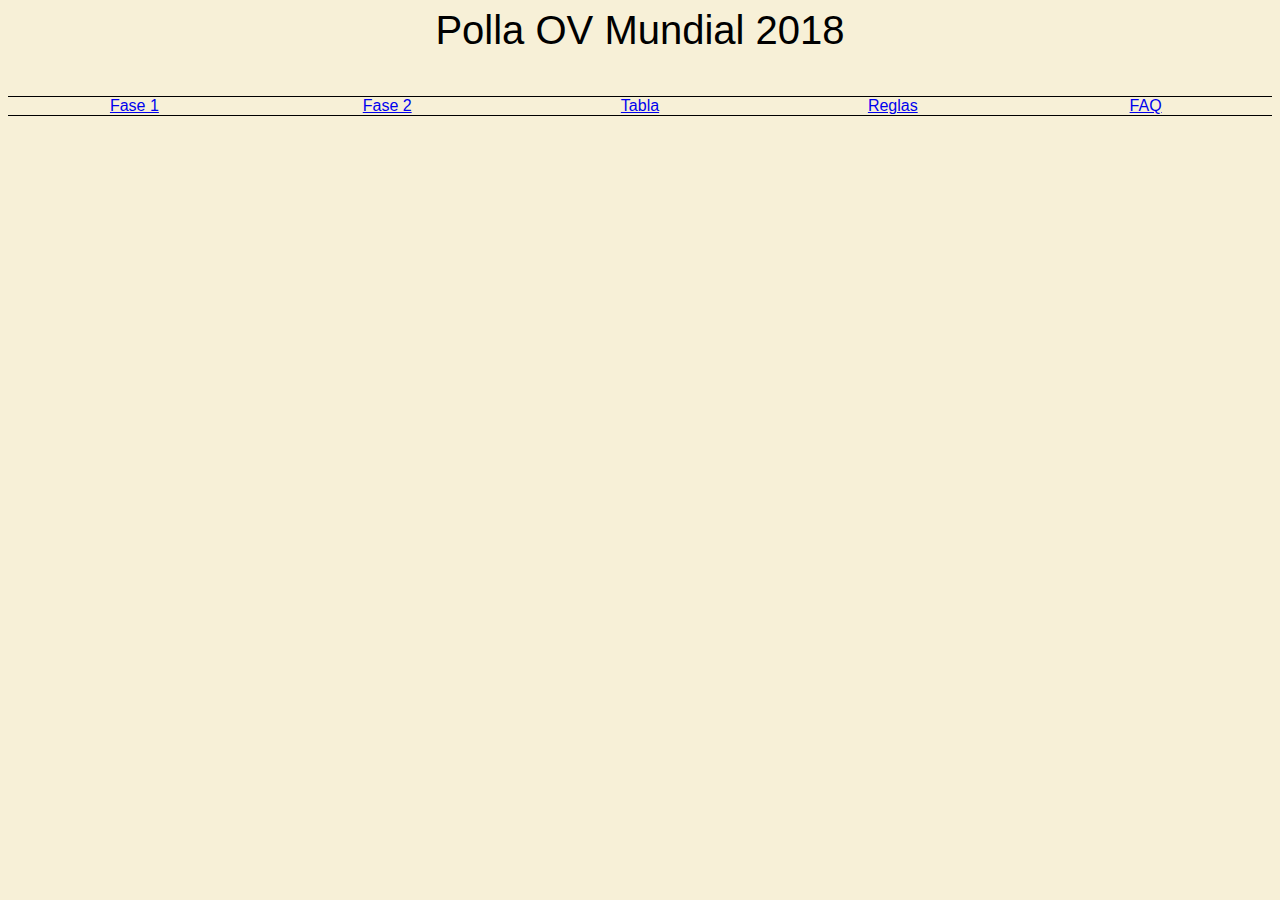
<file: template.html>
<html>
    <head>
      <meta charset="UTF-8">
      <title>Polla OV</title>
      <link rel="stylesheet" type="text/css" href="template.css"/>
    </head>
    <body>
      <header>Polla OV Mundial 2018</header>
    </body>

    <div class="tabs">
      <div class="tab">
            <a href="predicciones.html">Fase 1</a>
      </div>
      <div class="tab">
            <a href="predicciones2f.html">Fase 2</a>
      </div>
      <div class="tab">
            <a href="posiciones.html">Tabla</a>
      </div>
      <div class="tab">
            <a href="reglas.html">Reglas</a>
      </div>
      <div class="tab">
            <a href="FAQ.html">FAQ</a>
      </div>
    </div>

</html>
</file>
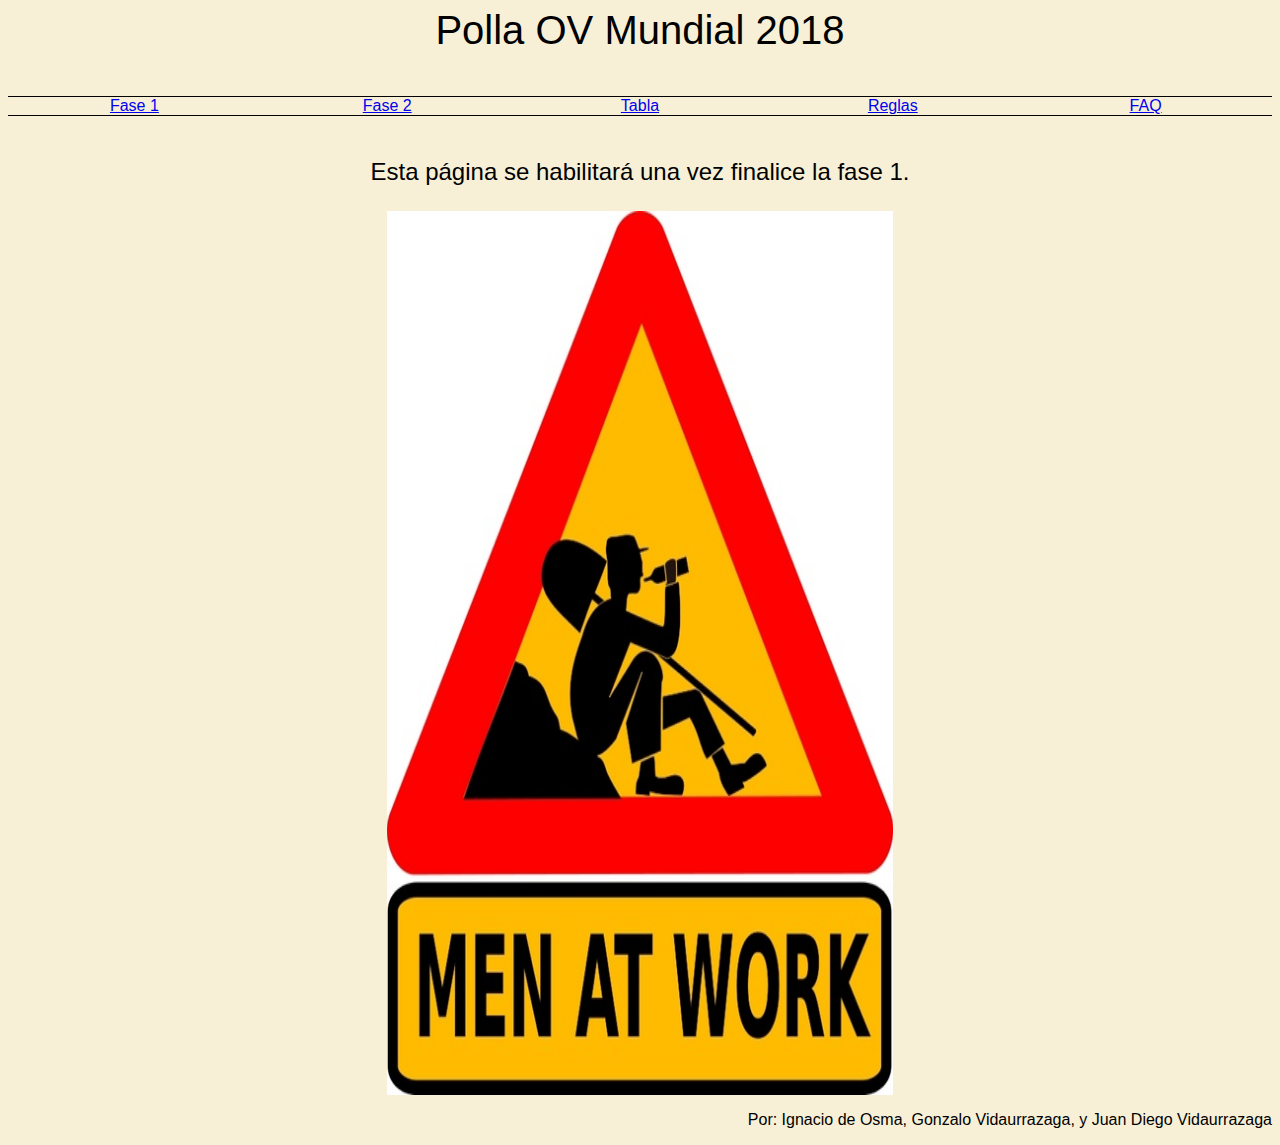
<file: work.html>
<html>
    <head>
      <meta name="viewport" content="width=device-width, initial-scale=1" charset="UTF-8">
      <title>Polla OV Fase 2</title>
      <link rel="stylesheet" type="text/css" href="work.css">
    </head>
    <body>
      <header>Polla OV Mundial 2018</header>
      <div class="tabs">
        <div class="tab">
              <a href="work.html">Fase 1</a>
        </div>
        <div class="tab">
              <a href="predicciones2f.html">Fase 2</a>
        </div>
        <div class="tab">
              <a href="default.html">Tabla</a>
        </div>
        <div class="tab">
              <a href="reglas.html">Reglas</a>
        </div>
        <div class="tab">
              <a href="FAQ.html">FAQ</a>
        </div>
      </div>
      <div class="text">
        Esta página se habilitará una vez finalice la fase 1.
      </div>
      <div class="image">
        <img src="men_at_work.jpg" alt="Mountain View">
      </div>
      <p align="right">Por: Ignacio de Osma, Gonzalo Vidaurrazaga, y Juan Diego Vidaurrazaga</p>

    </body>
</html>
</file>
<file: index.css>
body {
	font-family: Avenir, sans-serif;
	background-color: #f7f0d7;
}

header{
	width: 100%;
	height: 10%;
	font-size: 250%;
	text-align: center;
	margin-bottom: 0%;
	border-bottom: 1px solid black;
}

.group_half{
	width: 25%;
	height: 100%;
	float: left;
	margin-left: 2.5%;
	margin-right: 2.5%;
}

.group_half h1{
	text-align: center;
	margin-top: 3%;
	margin-bottom: 0%;
}

.row{
	height: 75%;
	margin-bottom: 2.5%;
	margin-left: 7.5%;
}

.points{
	width: 100%;
	height: 50%;
	float: center;
}

table{
	float: center;
	font-size: 87.5%;
	margin-right: 2%;
	margin-left: 7.5%;
}

td, th {
    border: 1px solid #dddddd;
    text-align: center;
    padding: 8px;
}

.matches{
	float: center;
	width: 100%;
	margin-left: 2.5%;
}

.match {
	font-size: 90%;
	text-align: center;
	height: 6%;
}

.team_left{
	text-align: right;
	float: left;
	width: 35%;
}

.team_right{
	text-align: left;
	float: left;
	width: 35%;
}

.score{
	float: left;
	width: 30%;
	margin: 0% 0% 0% 0%;
	height: 80%;
}
</file>
<file: FAQ.css>
body {
	font-family: Avenir, sans-serif;
	background-color: #f7f0d7;
}

header{
	width: 100%;
	height: 10%;
	font-size: 250%;
	text-align: center;
	margin-bottom: 0%;
	border-bottom: 1px solid black;
}

.tabs {
	width: 100%;
	height: 4%;
}


.tab {
	width: 20%;
	float: left;
	text-align: center;
	border-bottom: 1px solid black;
}



tr:hover {background-color:#b5b19f;}

table, th, td {
   border: 1px solid black;
	 text-align: center;
	 font-size: 100%;
}

table {
    border-collapse: collapse;
}

.ej {
	width: 100%;
	float: left;
	margin-left: 2.5%;
	margin-right: 2.5%;
}

.collapsible {
    background-color: #c4bea2;
    color: black;
    cursor: pointer;
    padding: 18px;
    width: 100%;
    border: none;
    text-align: left;
    outline: none;
    font-size: 15px;
}

.active, .collapsible:hover {
    background-color: #b5b19f;
}

.content {
    padding: 0 18px;
		margin-top: 1%;
		margin-bottom: 1%;
    display: none;
    overflow: hidden;
    background-color: #f7f0d7;
}

.content1 {
    padding: 0 18px;
		margin-top: 1%;
		margin-bottom: 1%;
    display: none;
    overflow: hidden;
    background-color: #f7f0d7;
}

.content2 {
    padding: 0 18px;
		margin-top: 1%;
		margin-bottom: 1%;
    display: none;
    overflow: hidden;
    background-color: #f7f0d7;
}


@media only screen and (max-width: 415px) {
	.content1 {
		font-size: 85%;
	}
	.content2 {
		font-size: 75%;
	}
	body header {
		font-size: 200%;
	}
}

@media only screen and (max-width: 321px) {
	.content1 {
		font-size: 85%;
	}
	.content2 {
		font-size: 75%;
	}
	body header {
		font-size: 180%;
	}
	.tabs {
		font-size: 80%;
	}
}
</file>
<file: listajovenes.css>
body {
	font-family: Avenir, sans-serif;
	background-color: #f7f0d7;
}

header{
	width: 100%;
	height: 10%;
	font-size: 250%;
	text-align: center;
	margin-bottom: 0%;
	border-bottom: 1px solid black;
}


.lista {
	height: auto;
}

@media only screen and (max-width: 376px) {
	body header {
		font-size: 180%;
	}
	body h2 {
		font-size: 130%;
	}
}
@media only screen and (max-width: 321px) {
	body header {
		font-size: 160%;
	}
	body h2 {
		font-size: 110%;
	}
}
</file>
<file: reglas.css>
body {
	font-family: Avenir, sans-serif;
	background-color: #f7f0d7;
	font-size: 80%
}

header{
	width: 100%;
	height: 10%;
	font-size: 250%;
	text-align: center;
	margin-bottom: 0%;
	border-bottom: 1px solid black;
}

body {
	font-size: 100%;
}

.tabs {
	width: 100%;
	height: 4%;
}


.tab {
	width: 20%;
	float: left;
	text-align: center;
	border-bottom: 1px solid black;
}


.row1{
	height: 22%;
	margin-bottom: 2.5%;
	margin-left: 2.5%;
}


.row2{
	height: 25%;
	margin-bottom: 2.5%;
	margin-left: 2.5%;
}

.row3{
	height: 25%;
	margin-bottom: 2.5%;
	margin-left: 2.5%;
}


.info {
	width: 40%;
	height: 110%;
	float: left;
	margin-left: 2.5%;
	margin-right: 0%;
}

@media only screen and (max-width: 415px) {
	body header {
		font-size: 180%;
	}
	.row1 {
		height: 90%
	}
	.info {
		width: 95%;
		height: 55%;
	}
	.row2 {
		height: 80%;
	}
	.row3 {
		height: 230%;
	}

}

@media only screen and (max-width: 376px) {
	body header {
		font-size: 180%;
	}
	.row1 {
		height: 90%
	}
	.info {
		width: 95%;
		height: 55%;
	}
	.row2 {
		height: 80%;
	}
	.row3 {
		height: 230%;
	}

}

@media only screen and (max-width: 321px) {
	body header {
		font-size: 180%;
	}
	.row1 {
		height: 90%
	}
	.info {
		width: 95%;
		height: 55%;
	}
	.row2 {
		height: 80%;
	}
	.row3 {
		height: 230%;
	}
	.tabs {
		font-size: 80%;
	}

}
</file>
<file: stats.css>
body {
	font-family: Avenir, sans-serif;
	background-color: #f7f0d7;
}

header{
	width: 100%;
	height: 10%;
	font-size: 250%;
	text-align: center;
	margin-bottom: 0%;
	border-bottom: 1px solid black;
}
tr:hover {background-color:#b5b19f;}

table, th, td {
   border: 1px solid black;
	 text-align: center;
	 font-size: 100%;
}

table {
    border-collapse: collapse;
		margin-top: 1%;
}

.tabs {
	width: 100%;
}

.tab {
	width: 20%;
	float: left;
	text-align: center;
	border-bottom: 1px solid black;
}

.match {
	width: 45%;
	float: left;
	font-size: 100%;
}

.todo {
	margin-left: 5%;
}
</file>
<file: tablafrecuencia.css>
body {
	font-family: Avenir, sans-serif;
	background-color: #f7f0d7;
}

header{
	width: 100%;
	height: 10%;
	font-size: 250%;
	text-align: center;
	margin-bottom: 0%;
	border-bottom: 1px solid black;
}

table, th, td {
   border: 1px solid black;
	 text-align: center;
	 font-size: 100%;
	 padding-left: 5px;
	 padding-right: 5px;
}

table {
    border-collapse: collapse;
}

.tabs {
	width: 100%;
	height: 4%;
}

.tab {
	width: 20%;
	float: left;
	text-align: center;
	border-bottom: 1px solid black;
}


.text{
  margin-top: 2%;
  margin-bottom: 2%;
  text-align: center;
  font-size: 150%;
}
.text2{
  margin-top: 0%;
	margin-left: 0%;
  margin-bottom: 0%;
  text-align: left;
  font-size: 150%;
	height: 1%;
}


.tablas {
	width: 100%;
	margin-left: 3%;
	margin-right: 3%;
}

.row {
height: 12%;
width: 100%;
margin-top: 5%;
margin-bottom: 5%;

}


.tabla {
	float: left;
	width: 16%;
}


.row2 {
height: 15%;
width: 100%;
margin-top: 5%;
margin-bottom: 5%;
margin-left: 10%;
margin-right: 10%;

}


.tabla2 {
	float: left;
	width: 20%;
}

.row3 {
height: 60%;
width: 100%;
margin-top: 5%;
margin-bottom: 5%;
}


.tabla3 {
	float: left;
	width: 16%;
	margin-left: 1.5%;
	margin-right: 1.5%;
}

@media only screen and (max-width: 1025px) {
	body header{
		font-size: 230%;
	}
	.tabla{
		width: 33%;
		margin-left: 0%;
		margin-right: 0%;
		margin-top: 3.5%;
		margin-bottom: 3.5%;
	}

	.row {
		height: 30%;
	}

	.tabla2{
		width: 50%;
		margin-left: 0%;
		margin-right: 0%;
		margin-top: 3.5%;
		margin-bottom: 3.5%;
	}

		.row2 {
			height: 64%;
		}

	.tabla3{
		width: 80%;
		margin-left: 3.5%;
		margin-right: 3.5%;
		margin-top: 3.5%;
		margin-bottom: 3.5%;
	}

		.row3 {
			height: 85%;
		}

		.text2{
		  margin-top: 0%;
			margin-left: 0%;
		  margin-bottom: 0%;
		  text-align: left;
		  font-size: 150%;
			height: 4%;
		}

}


@media only screen and (max-width: 769px) {
	body header{
		font-size: 230%;
	}
	.tabla{
		width: 33%;
		margin-left: 0%;
		margin-right: 0%;
		margin-top: 3.5%;
		margin-bottom: 3.5%;
	}

	.row {
		height: 18%;
	}

	.tabla2{
		width: 50%;
		margin-left: 0%;
		margin-right: 0%;
		margin-top: 3.5%;
		margin-bottom: 3.5%;
	}

		.row2 {
			height: 60%;
		}

	.tabla3{
		width: 80%;
		margin-left: 3.5%;
		margin-right: 3.5%;
		margin-top: 3.5%;
		margin-bottom: 3.5%;
	}

		.row3 {
			height: 75%;
		}

		.text2{
		  margin-top: 0%;
			margin-left: 0%;
		  margin-bottom: 0%;
		  text-align: left;
		  font-size: 150%;
			height: 4%;
		}

}

@media only screen and (max-width: 415px) {
	body header{
		font-size: 230%;
	}
	.tabla{
		width: 50%;
		margin-left: 0%;
		margin-right: 0%;
		margin-top: 3.5%;
		margin-bottom: 3.5%;
	}

	.row {
		height: 90%;
	}

	.tabla2{
		width: 50%;
		margin-left: 0%;
		margin-right: 0%;
		margin-top: 3.5%;
		margin-bottom: 3.5%;
	}

		.row2 {
			height: 70%;
		}

	.tabla3{
		width: 80%;
		margin-left: 3.5%;
		margin-right: 3.5%;
		margin-top: 3.5%;
		margin-bottom: 3.5%;
	}

		.row3 {
			height: 85%;
		}

		.text2{
		  margin-top: 0%;
			margin-left: 0%;
		  margin-bottom: 0%;
		  text-align: left;
		  font-size: 150%;
			height: 4%;
		}

}

@media only screen and (max-width: 376px) {
	body header{
		font-size: 200%;
	}
	.tabla{
		width: 80%;
		margin-left: 5%;
		margin-right: 5%;
		margin-top: 3.5%;
		margin-bottom: 3.5%;
	}

	.row {
		height: 170%;
	}

	.tabla2{
		width: 80%;
		margin-left: 5%;
		margin-right: 5%;
		margin-top: 3.5%;
		margin-bottom: 3.5%;
	}

		.row2 {
			height: 135%;
		}

	.tabla3{
		width: 80%;
		margin-left: 3.5%;
		margin-right: 3.5%;
		margin-top: 3.5%;
		margin-bottom: 3.5%;
	}

		.row3 {
			height: 140%;
		}

		.text2{
		  margin-top: 0%;
			margin-left: 0%;
		  margin-bottom: 0%;
		  text-align: left;
		  font-size: 150%;
			height: 4%;
		}

}

@media only screen and (max-width: 321px) {
	body header{
		font-size: 180%;
	}
	.tabla{
		width: 80%;
		margin-left: 5%;
		margin-right: 5%;
		margin-top: 3.5%;
		margin-bottom: 3.5%;
	}

	.row {
		height: 220%;
	}

	.tabla2{
		width: 80%;
		margin-left: 5%;
		margin-right: 5%;
		margin-top: 3.5%;
		margin-bottom: 3.5%;
	}

		.row2 {
			height: 162%;
		}

	.tabla3{
		width: 80%;
		margin-left: 3.5%;
		margin-right: 3.5%;
		margin-top: 3.5%;
		margin-bottom: 3.5%;
	}

		.row3 {
			height: 160%;
		}

		.text2{
		  margin-top: 0%;
			margin-left: 0%;
		  margin-bottom: 0%;
		  text-align: left;
		  font-size: 150%;
			height: 4%;
		}
		.tabs {
			font-size: 80%;
		}

}
</file>
<file: template.css>
body {
	font-family: Avenir, sans-serif;
	background-color: #f7f0d7;
}

header{
	width: 100%;
	height: 10%;
	font-size: 250%;
	text-align: center;
	margin-bottom: 0%;
	border-bottom: 1px solid black;
}

.tabs {
	width: 100%;
}

.tab {
	width: 20%;
	float: left;
	text-align: center;
	border-bottom: 1px solid black;
}
</file>
<file: work.css>
body {
	font-family: Avenir, sans-serif;
	background-color: #f7f0d7;
}

header{
	width: 100%;
	height: 10%;
	font-size: 250%;
	text-align: center;
	margin-bottom: 0%;
	border-bottom: 1px solid black;
}

.tabs {
	width: 100%;
	height: 4%;
}

.tab {
	width: 20%;
	float: left;
	text-align: center;
	border-bottom: 1px solid black;
}

.image{
  height: 100%;
}

.image img{
  height: 100%;
  width: 40%;
  margin-left: 30%;
}

.text{
  margin-top: 2%;
  margin-bottom: 2%;
  text-align: center;
  font-size: 150%;
}

@media only screen and (max-width: 415px) {
	body header{
		font-size: 230%;
	}
	.image img{
		height: 55%;
		width: 80%;
		float: left;
		margin-left: 11%;
	}
	.image{
		margin: 0% 0% 0% 0%;
	}
}

@media only screen and (max-width: 376px) {
	body header{
		font-size: 200%;
	}
	.image img{
		height: 55%;
		width: 80%;
		float: left;
		margin-left: 9%;
	}
	.image{
		margin: 0% 0% 0% 0%;
	}
}

@media only screen and (max-width: 321px) {
	body header{
		font-size: 180%;
	}
	.image img{
		height: 55%;
		width: 80%;
		float: left;
		margin-left: 11%;
	}
	.image{
		margin: 0% 0% 0% 0%;
	}
}
</file>
